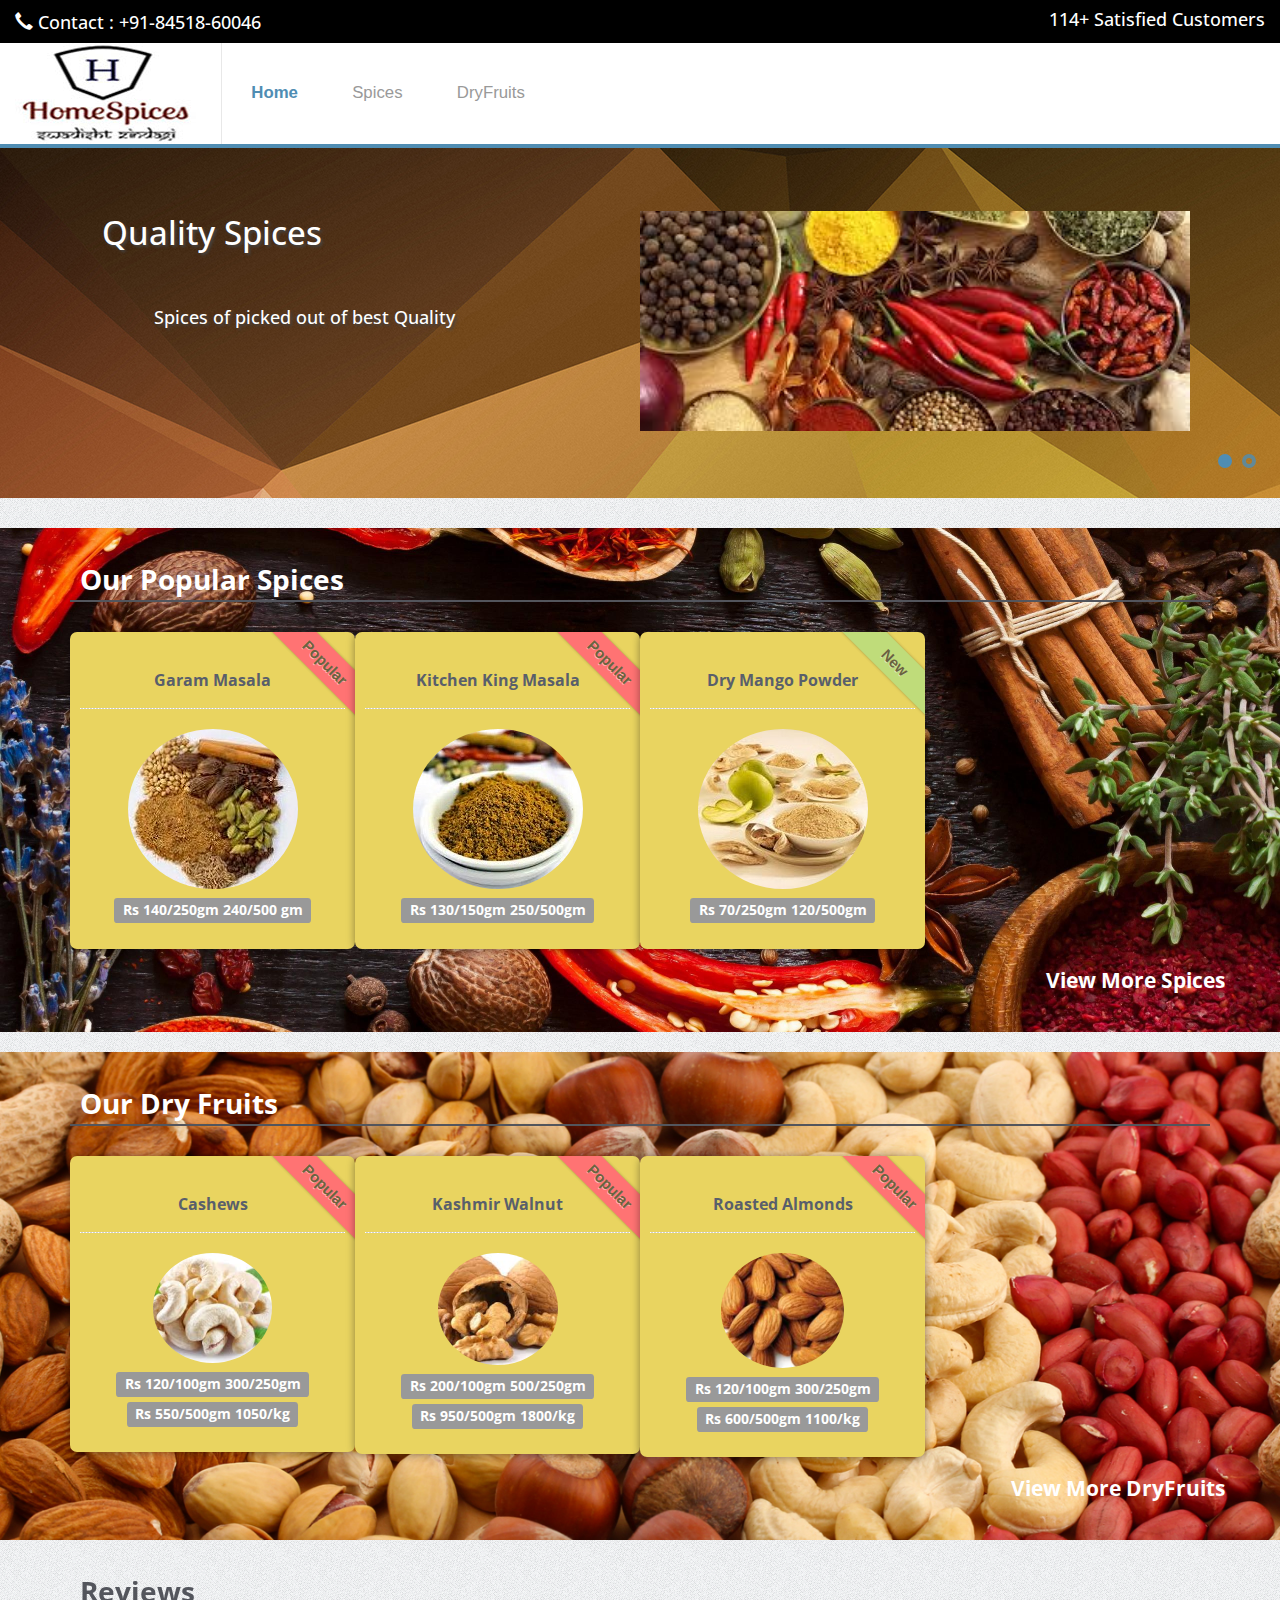
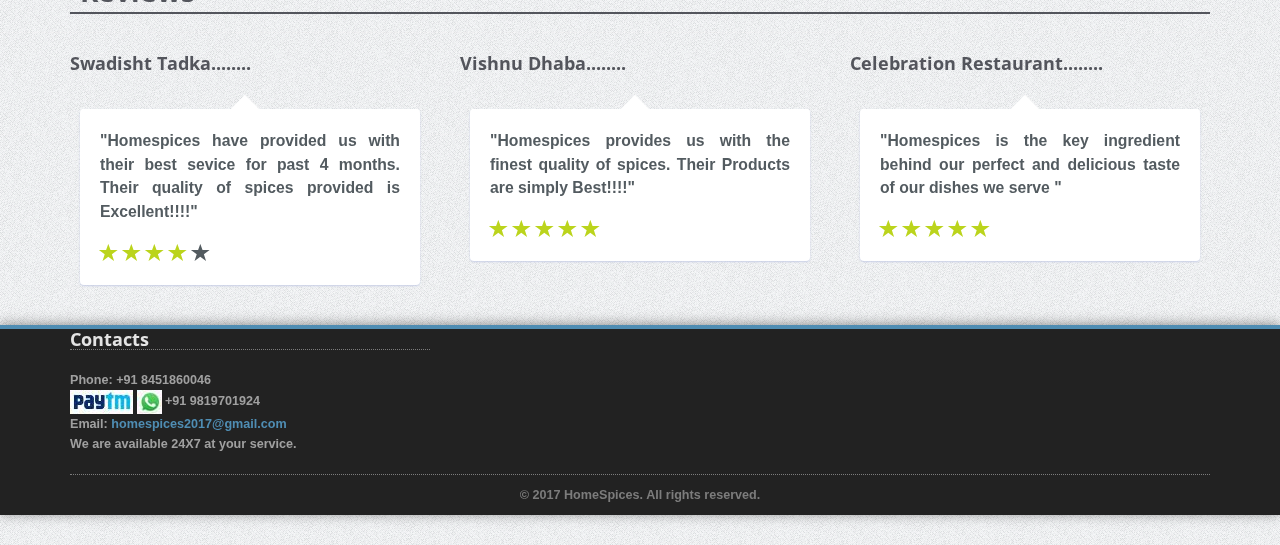
<file: index.html>
<!DOCTYPE html>
<!--[if lt IE 7]>      <html class="no-js lt-ie9 lt-ie8 lt-ie7"> <![endif]-->
<!--[if IE 7]>         <html class="no-js lt-ie9 lt-ie8"> <![endif]-->
<!--[if IE 8]>         <html class="no-js lt-ie9"> <![endif]-->
<!--[if gt IE 8]><!--> <html class="no-js"> <!--<![endif]-->
    <head>
        <meta charset="utf-8">
        <meta http-equiv="X-UA-Compatible" content="IE=edge,chrome=1">
        <title>HomeSpices - Swadisht Zindagi</title>
        <meta name="description" content="">
        <meta name="viewport" content="width=device-width">

        <link rel="stylesheet" href="css/bootstrap.min.css">
        <link rel="stylesheet" href="css/icomoon-social.css">
        <link href='http://fonts.googleapis.com/css?family=Open+Sans:400,700,600,800' rel='stylesheet' type='text/css'>

        <link rel="stylesheet" href="css/leaflet.css" />
		<!--[if lte IE 8]>
		    <link rel="stylesheet" href="css/leaflet.ie.css" />
		<![endif]-->
		<link rel="stylesheet" href="css/main.css">

		<link rel="stylesheet" href="//netdna.bootstrapcdn.com/font-awesome/4.2.0/css/font-awesome.min.css">
        <script src="js/modernizr-2.6.2-respond-1.1.0.min.js"></script>
		
    </head>
	<style>
	.imgbackground {
		background-image: url("img/bgImg.jpg");
		background-repeat: no-repeat;
		-webkit-background-size: cover;
		-moz-background-size: cover;
		-o-background-size: cover;
		background-position: center;
		background-size: cover;
		min-width: 100%;
		min-height: 100%;
		height: auto !important;
	}
	.imgbackground2 {
		background-image: url("img/dryfruitBg.jpg");
		background-repeat: no-repeat;
		-webkit-background-size: cover;
		-moz-background-size: cover;
		-o-background-size: cover;
		background-position: center;
		background-size: cover;
		min-width: 100%;
		min-height: 100%;
		height: auto !important;
	}
	nopadding {
		margin-top:0px!important;
		margin-bottom:0px!important;
	}

	.img-circle {
		border-radius: 50%;
	}
	</style>
	
    <body>
        <!--[if lt IE 7]>
            <p class="chromeframe">You are using an <strong>outdated</strong> browser. Please <a href="http://browsehappy.com/">upgrade your 
browser</a> or <a href="http://www.google.com/chromeframe/?redirect=true">activate Google Chrome Frame</a> to improve your experience.</p>
        <![endif]-->
        

        <!-- Navigation & Logo-->
        <div class="mainmenu-wrapper">
	        <div class="container-fluid" style="background-color:black;">
	        	<div>
					<div id="extras" class="menuextras text-right" >
						<h4 style="color:white;margin-top:1px;" class="pull-left"><span class="glyphicon glyphicon-earphone"></span> Contact : 
+91-84518-60046</h4>	
						<h3 style="color:white; margin-top:10px;"><span class="Count">126</span>+ Satisfied Customers</h3>	
					</div>
		        </div>
			</div>
			<div class="container-fluid" >
		        <nav id="mainmenu" class="mainmenu">
					<ul>
						<li class="logo-wrapper"><a href="index.html"><img src="img/HomeSpicesLogo.jpg" alt="Multipurpose Twitter Bootstrap 
Template"></a></li>
						<li class="active">
							<a href="index.html">Home</a>
						</li>
						<li>
							<a href="spices.html">Spices</a>
						</li>
						<li>
							<a href="dryfruits.html">DryFruits</a>
						</li>
						
					</ul>
				</nav>
			</div>
		</div>

        <!-- Homepage Slider -->
        <div class="homepage-slider">	
        	<div id="sequence">
				<ul class="sequence-canvas">
					<!-- Slide 1 -->
					<li class="bg4">
						<!-- Slide Title -->
						<h2 class="title">Quality Spices</h2>
						<!-- Slide Text -->
						<h3 class="subtitle">Spices of picked out of best Quality</h3>
						<!-- Slide Image -->
						<img class="slide-img" src="img/img1.jpg" alt="Slide 1" />
					</li>
					<!-- End Slide 1 -->
					<!-- Slide 2 -->
					<li class="bg3">
						<!-- Slide Title -->
						<h2 class="title">Best Taste Ever</h2>
						<!-- Slide Text -->
						<h3 class="subtitle">Our selected mix and proportion of spices brings out thes best of your dishes!</h3>
						<!-- Slide Image -->
						<img class="slide-img" src="img/img2.jpg" alt="Slide 2" />
					</li>
					<!-- End Slide 2 -->
					
				</ul>
				<div class="sequence-pagination-wrapper">
					<ul class="sequence-pagination">
						<li>1</li>
						<li>2</li>
					</ul>
				</div>
			</div>
        </div>
       
		<!-- Pricing Table -->
	    <div class="section imgbackground">
	    	<div class="container">
	    		<h2 style="color:white;">Our Popular Spices</h2>
					<div class="row">
						<!-- Pricing Plans Wrapper -->
						<div class="pricing-wrapper col-md-12">
        				<!-- Pricing Plan -->
							<div class="pricing-plan pricing-plan-promote">
							<!-- Pricing Plan Ribbon -->
								<div class="ribbon-wrapper">
									<div class="price-ribbon ribbon-red">Popular</div>
								</div>
								<h2 class="pricing-plan-title">Garam Masala</h2>
								<img class="img-circle" src="img/spices/garamMasala.jpg" alt="Service 3">
								<h4><span class="label label-default">Rs 140/250gm 240/500 gm</span></h4>
								
							</div>
							<!-- End Pricing Plan -->
							<div class="pricing-plan pricing-plan-promote">
								<div class="ribbon-wrapper">
									<div class="price-ribbon ribbon-red">Popular</div>
								</div>
								<h2 class="pricing-plan-title">Kitchen King Masala</h2>
								<img class="img-circle" src="img/spices/kitchenKing.jpg" alt="Service 3">
								<h4><span class="label label-default">Rs 130/150gm 250/500gm</span></h4>
								
							</div>
						
							<div class="pricing-plan pricing-plan-promote">
								<div class="ribbon-wrapper">
									<div class="price-ribbon ribbon-green">New</div>
								</div>
								<h2 class="pricing-plan-title">Dry Mango Powder</h2>
								<img class="img-circle" src="img/spices/dryMango.jpg" alt="Service 3">
								<h4><span class="label label-default">Rs 70/250gm 120/500gm</span></h4>
								
							</div>
						</div>
						<div class="pull-right"><h3><a href="spices.html"style="color:white;">View More Spices</a></h3></div>
	        		<!-- End Pricing Plans Wrapper -->
	        	</div>
			</div>
		</div>
		<br/>
		<div class="section imgbackground2">
	    	<div class="container">
	    		<h2 style="color:white;">Our Dry Fruits</h2>	
				<div class="row">
	        		<!-- Pricing Plans Wrapper -->
					<div class="pricing-wrapper col-md-12">
        				<!-- Pricing Plan -->
						<div class="pricing-plan pricing-plan-promote">
							<!-- Pricing Plan Ribbon -->
							<div class="ribbon-wrapper">
								<div class="price-ribbon ribbon-red">Popular</div>
							</div>
							<h2 class="pricing-plan-title">Cashews</h2>
							<img class="img-circle" src="img/spices/cashewsnut.png" alt="cashew">
							<h4><span class="label label-default">Rs 120/100gm 300/250gm</span></h4>
							<h4><span class="label label-default">Rs 550/500gm 1050/kg</span></h4>
						</div>
						<!-- End Pricing Plan -->
					    <div class="pricing-plan pricing-plan-promote">
							<div class="ribbon-wrapper">
								<div class="price-ribbon ribbon-red">Popular</div>
							</div>
							<h2 class="pricing-plan-title">Kashmir Walnut</h2>
							<img class="img-circle" src="img/spices/walnuts.png" alt="Service 3">
							<h4><span class="label label-default">Rs 200/100gm 500/250gm</span></h4>
							<h4><span class="label label-default">Rs 950/500gm 1800/kg</span></h4>
						</div>
					    <div class="pricing-plan pricing-plan-promote">
							<div class="ribbon-wrapper">
								<div class="price-ribbon ribbon-red">Popular</div>
							</div>
							<h2 class="pricing-plan-title">Roasted Almonds</h2>
							<img class="img-circle" src="img/spices/almonds.png" alt="Service 3">
							<h4><span class="label label-default">Rs 120/100gm 300/250gm</span></h4>
							<h4><span class="label label-default">Rs 600/500gm 1100/kg</span></h4>
						</div>
					 </div>
					 <div class="pull-right"><h3><a href="dryfruits.html" style="color:white;">View More DryFruits</a></h3></div>
					 
	        		<!-- End Pricing Plans Wrapper -->
	        	</div>
	    	</div>
	    </div>
		
	    <!-- End Pricing Table -->
		</div>
		<!-- Testimonials -->
	    <div class="section">
			<div class="container">
				<h2>Reviews</h2>
				<div class="row">
					<!-- Testimonial -->
					<div class="testimonial col-md-4 col-sm-6">
						<!-- Author  -->
						<div class="">
							<h4><strong>Swadisht Tadka........<strong></h4>
						</div>
						<div class="testimonial-bubble">
							<blockquote>
								<!-- Quote -->
								<p class="quote">
		                            "Homespices have provided us with their best sevice for past 4 months. Their quality of spices provided is Excellent!!!!"
                        		</p>
                        		<!-- Rating Info -->
                        		<div >
									<span class="glyphicon glyphicon-star" style="color:#BBD41C"></span>
									<span class="glyphicon glyphicon-star" style="color:#BBD41C"></span>
									<span class="glyphicon glyphicon-star" style="color:#BBD41C"></span>
									<span class="glyphicon glyphicon-star" style="color:#BBD41C"></span>
									<span class="glyphicon glyphicon-star"></span>
								</div>
                        	</blockquote>
                        	<div class="sprite arrow-speech-bubble"></div>
                        </div>
                    </div>
                    <!-- End Testimonial -->
                    <div class="testimonial col-md-4 col-sm-6">
						<!-- Author  -->
						<div class="">
							<h4><strong>Vishnu Dhaba........</strong></h4>
						</div>
						<div class="testimonial-bubble">
							<blockquote>
								<!-- Quote -->
								<p class="quote">
		                           "Homespices provides us with the finest quality of spices. Their Products are simply Best!!!!"
                        		</p>
                        		<!-- Rating Info -->
                        		<div >
									<span class="glyphicon glyphicon-star" style="color:#BBD41C"></span>
									<span class="glyphicon glyphicon-star" style="color:#BBD41C"></span>
									<span class="glyphicon glyphicon-star" style="color:#BBD41C"></span>
									<span class="glyphicon glyphicon-star" style="color:#BBD41C"></span>
									<span class="glyphicon glyphicon-star" style="color:#BBD41C"></span>
								</div>
                        	</blockquote>
                        	<div class="sprite arrow-speech-bubble"></div>
                        </div>
                    </div>
					<!-- End Testimonial -->
					<div class="testimonial col-md-4 col-sm-6">
						<!-- Author  -->
						<div class="">
							<h4><strong>Celebration Restaurant........</strong></h4>
						</div>
						<div class="testimonial-bubble">
							<blockquote>
								<!-- Quote -->
								<p class="quote">
		                           "Homespices is the key ingredient behind our perfect and delicious taste of our dishes we serve "
                        		</p>
                        		<!-- Rating Info -->
                        		<div >
									<span class="glyphicon glyphicon-star" style="color:#BBD41C"></span>
									<span class="glyphicon glyphicon-star" style="color:#BBD41C"></span>
									<span class="glyphicon glyphicon-star" style="color:#BBD41C"></span>
									<span class="glyphicon glyphicon-star" style="color:#BBD41C"></span>
									<span class="glyphicon glyphicon-star" style="color:#BBD41C"></span>
								</div>
                        	</blockquote>
                        	<div class="sprite arrow-speech-bubble"></div>
                        </div>
                    </div>
					<!-- End Testimonial -->
			</div>
	    </div>
	    <!-- End Testimonials -->

		<!-- Our Clients 
	    <div class="section">
	    	<div class="container">
	    		<h2>Our Clients</h2>
				<div class="clients-logo-wrapper text-center row">
					<div class="col-lg-1 col-md-1 col-sm-3 col-xs-6"><a href="#"><img src="img/logos/canon.png" alt="Client Name"></a></div>
					<div class="col-lg-1 col-md-1 col-sm-3 col-xs-6"><a href="#"><img src="img/logos/cisco.png" alt="Client Name"></a></div>
					<div class="col-lg-1 col-md-1 col-sm-3 col-xs-6"><a href="#"><img src="img/logos/dell.png" alt="Client Name"></a></div>
					<div class="col-lg-1 col-md-1 col-sm-3 col-xs-6"><a href="#"><img src="img/logos/ea.png" alt="Client Name"></a></div>
					<div class="col-lg-1 col-md-1 col-sm-3 col-xs-6"><a href="#"><img src="img/logos/ebay.png" alt="Client Name"></a></div>
					<div class="col-lg-1 col-md-1 col-sm-3 col-xs-6"><a href="#"><img src="img/logos/facebook.png" alt="Client Name"></a></div>
					<div class="col-lg-1 col-md-1 col-sm-3 col-xs-6"><a href="#"><img src="img/logos/google.png" alt="Client Name"></a></div>
					<div class="col-lg-1 col-md-1 col-sm-3 col-xs-6"><a href="#"><img src="img/logos/hp.png" alt="Client Name"></a></div>
					<div class="col-lg-1 col-md-1 col-sm-3 col-xs-6"><a href="#"><img src="img/logos/microsoft.png" alt="Client Name"></a></div>
					<div class="col-lg-1 col-md-1 col-sm-3 col-xs-6"><a href="#"><img src="img/logos/mysql.png" alt="Client Name"></a></div>
					<div class="col-lg-1 col-md-1 col-sm-3 col-xs-6"><a href="#"><img src="img/logos/sony.png" alt="Client Name"></a></div>
					<div class="col-lg-1 col-md-1 col-sm-3 col-xs-6"><a href="#"><img src="img/logos/yahoo.png" alt="Client Name"></a></div>
				</div>
			</div>
	    </div>
	     End Our Clients -->

	    <!-- Footer -->
	   	    <div class="footer">
	    	<div class="container">
		    	<div class="row">
		    		<div class="col-footer col-md-4 col-xs-6">
		    			<h3>Contacts</h3>
		    			<p class="contact-us-details">
	        				<b>Phone:</b> +91 8451860046</br>
	        				<b><img src="img/paytm.jpg" alt="Multipurpose Twitter Bootstrap Template">
							<img src="img/whatsapp.jpg" alt="Multipurpose Twitter Bootstrap Template"> +91 9819701924</br>
	        				<b>Email:</b> <a href="mailto:homespices2017@gmail.com">homespices2017@gmail.com</a><br/>
							<b>We are available 24X7 at your service.</b><br/>
	        			</p>
		    		</div>
		    	</div>
		    	<div class="row">
		    		<div class="col-md-12">
		    			<div class="footer-copyright">&copy; 2017 HomeSpices. All rights reserved.</div>
		    		</div>
		    	</div>
		    </div>
	    </div>

        <!-- Javascripts -->
        <script src="http://ajax.googleapis.com/ajax/libs/jquery/1.9.1/jquery.min.js"></script>
        <script>window.jQuery || document.write('<script src="js/jquery-1.9.1.min.js"><\/script>')</script>
        <script src="js/bootstrap.min.js"></script>
        <script src="http://cdn.leafletjs.com/leaflet-0.5.1/leaflet.js"></script>
        <script src="js/jquery.fitvids.js"></script>
        <script src="js/jquery.sequence-min.js"></script>
        <script src="js/jquery.bxslider.js"></script>
        <script src="js/main-menu.js"></script>
        <script src="js/template.js"></script>
		<script>
			$('.Count').each(function () {
			var $this = $(this);
			jQuery({ Counter: 0 }).animate({ Counter: $this.text() }, {
			duration: 1000,
			easing: 'swing',
			step: function () {
				$this.text(Math.ceil(this.Counter));
				}
				});
			});
		</script>
    </body>
</html>
</file>
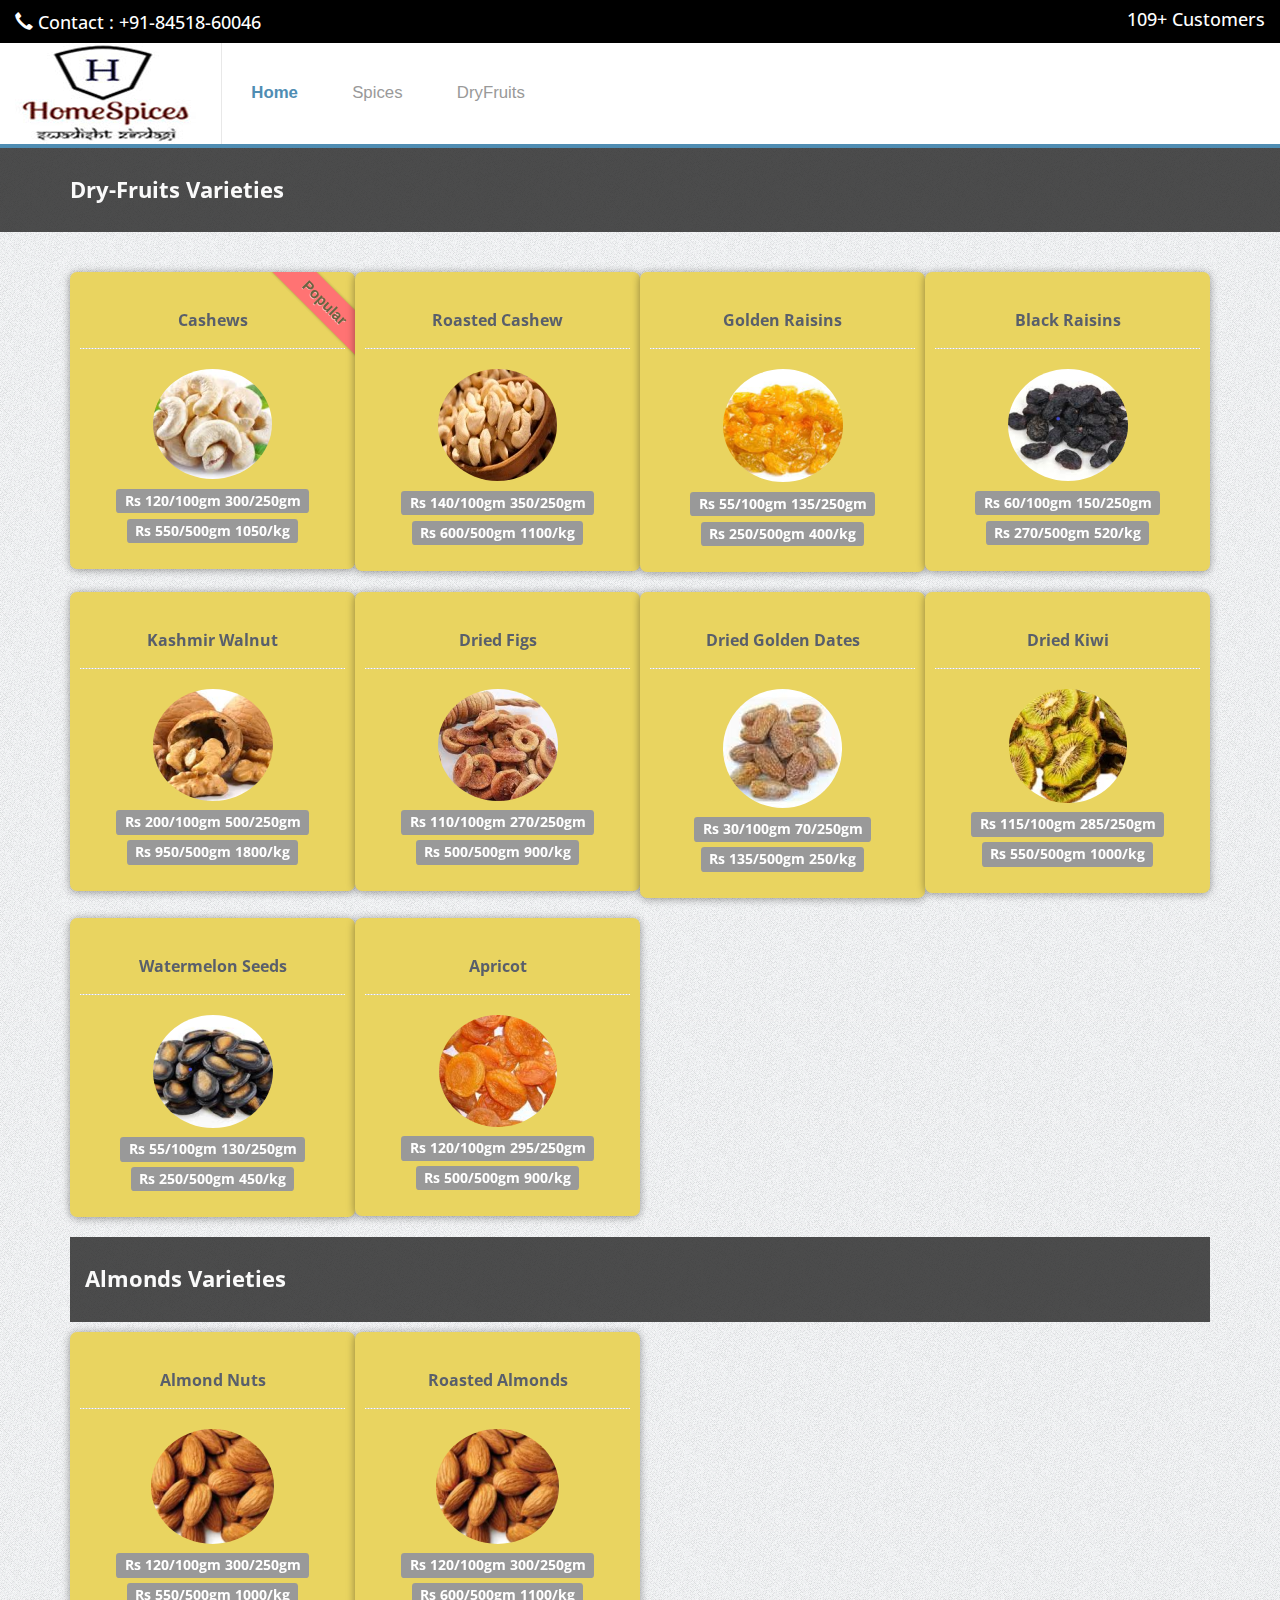
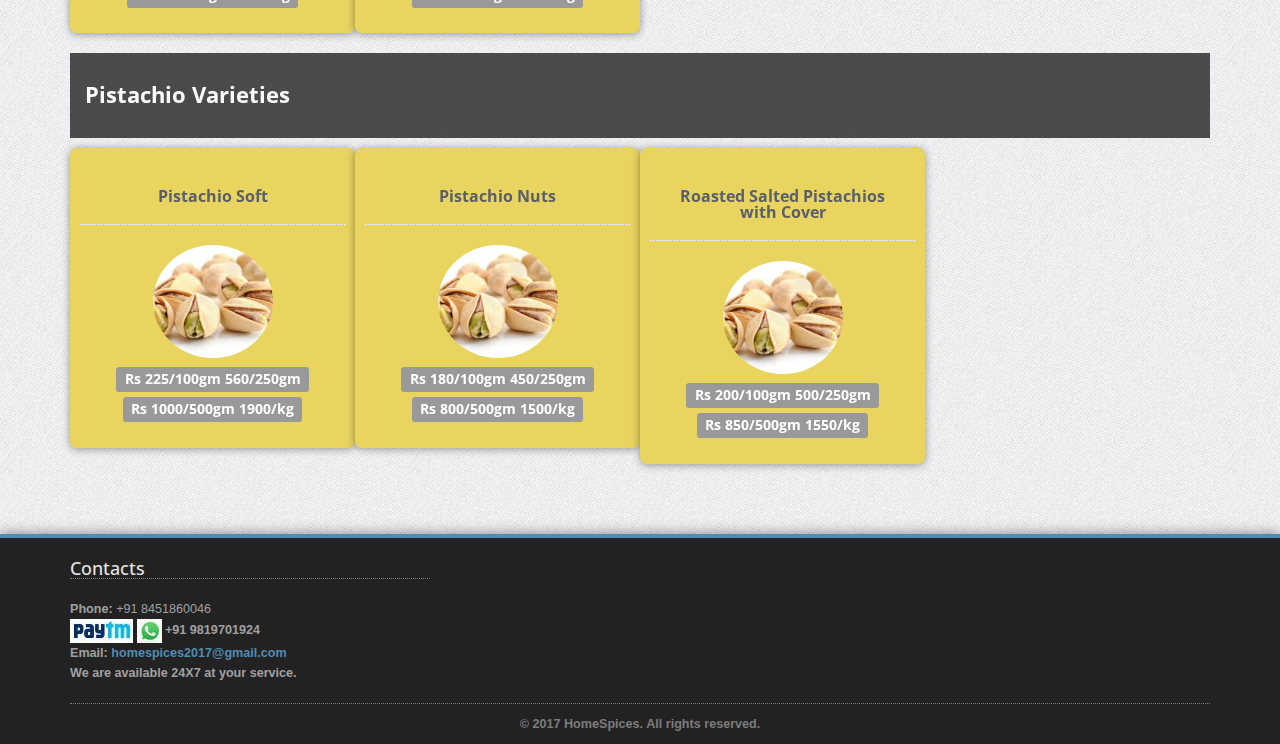
<file: dryfruits.html>
<!DOCTYPE html>
<!--[if lt IE 7]>      <html class="no-js lt-ie9 lt-ie8 lt-ie7"> <![endif]-->
<!--[if IE 7]>         <html class="no-js lt-ie9 lt-ie8"> <![endif]-->
<!--[if IE 8]>         <html class="no-js lt-ie9"> <![endif]-->
<!--[if gt IE 8]><!--> <html class="no-js"> <!--<![endif]-->
    <head>
        <meta charset="utf-8">
        <meta http-equiv="X-UA-Compatible" content="IE=edge,chrome=1">
        <title>HomeSpices - our spices</title>
        <meta name="description" content="">
        <meta name="viewport" content="width=device-width">

        <link rel="stylesheet" href="css/bootstrap.min.css">
        <link rel="stylesheet" href="css/icomoon-social.css">
        <link href='http://fonts.googleapis.com/css?family=Open+Sans:400,700,600,800' rel='stylesheet' type='text/css'>

        <link rel="stylesheet" href="css/leaflet.css" />
		<!--[if lte IE 8]>
		    <link rel="stylesheet" href="css/leaflet.ie.css" />
		<![endif]-->
		<link rel="stylesheet" href="css/main.css">

        <script src="js/modernizr-2.6.2-respond-1.1.0.min.js"></script>
    </head>
<style>
	.imgbackground2 {
		background-image: url("img/dryfruitsbg2.jpg");
		background-repeat: no-repeat;
		-webkit-background-size: cover;
		-moz-background-size: cover;
		-o-background-size: cover;
		background-position: center;
		background-size: cover;
		min-width: 100%;
		min-height: 100%;
		height: auto !important;
	}
	nopadding {
		margin-top:0px!important;
		margin-bottom:0px!important;
	}

	.img-circle {
		border-radius: 50%;
	}
	</style>

    <body>
        <!--[if lt IE 7]>
            <p class="chromeframe">You are using an <strong>outdated</strong> browser. Please <a href="http://browsehappy.com/">upgrade your browser</a> or <a href="http://www.google.com/chromeframe/?redirect=true">activate Google Chrome Frame</a> to improve your experience.</p>
        <![endif]-->
        

        <!-- Navigation & Logo-->
        <div class="mainmenu-wrapper">
	        <div class="container-fluid" style="background-color:black;">
	        	<div>
					<div id="extras" class="menuextras text-right" >
						<h4 style="color:white;margin-top:1px;" class="pull-left"><span class="glyphicon glyphicon-earphone"></span> Contact : +91-84518-60046</h4>	
						<h3 style="color:white; margin-top:10px;"><span class="Count">126</span>+ Customers</h3>	
					</div>
		        </div>
			</div>
			<div class="container-fluid" >
		        <nav id="mainmenu" class="mainmenu">
					<ul>
						<li class="logo-wrapper"><a href="index.html"><img src="img/HomeSpicesLogo.jpg" alt="Multipurpose Twitter Bootstrap Template"></a></li>
						<li class="active">
							<a href="index.html">Home</a>
						</li>
						<li>
							<a href="spices.html">Spices</a>
						</li>
						<li>
							<a href="dryfruits.html">DryFruits</a>
						</li>
						
					</ul>
				</nav>
			</div>
		</div>

        <!-- Page Title -->
		<div class="section section-breadcrumbs">
			<div class="container">
				<div class="row">
					<div class="col-md-12">
						<h1>Dry-Fruits Varieties</h1>
					</div>
				</div>
			</div>
		</div>
        
        <div class="section ">
	        <div class="container">
				<div class="row">
	        		<!-- Pricing Plans Wrapper -->

	       		<div class="pricing-wrapper col-md-12">
        				<!-- Pricing Plan -->
						<div class="pricing-plan pricing-plan-promote">
							<!-- Pricing Plan Ribbon -->
							<div class="ribbon-wrapper">
								<div class="price-ribbon ribbon-red">Popular</div>
							</div>
							<h2 class="pricing-plan-title">Cashews</h2>
							<img class="img-circle" src="img/spices/cashewsnut.png" alt="cashew">
							<h4><span class="label label-default">Rs 120/100gm 300/250gm</span></h4>
							<h4><span class="label label-default">Rs 550/500gm 1050/kg</span></h4>
						</div>
						<!-- End Pricing Plan -->
					    <div class="pricing-plan pricing-plan-promote">
							<h2 class="pricing-plan-title">Roasted Cashew</h2>
							<img class="img-circle"src="img/spices/cashews.jpg" alt="Service 3">
							<h4><span class="label label-default">Rs 140/100gm 350/250gm</span></h4>
							<h4><span class="label label-default">Rs 600/500gm 1100/kg</span></h4>
						</div>
					    <div class="pricing-plan pricing-plan-promote">
							<h2 class="pricing-plan-title">Golden Raisins</h2>
							<img class="img-circle" src="img/spices/goldenRaisin.png" alt="Service 3">
							<h4><span class="label label-default">Rs 55/100gm 135/250gm</span></h4>
							<h4><span class="label label-default">Rs 250/500gm 400/kg</span></h4>
						</div>
					    <div class="pricing-plan pricing-plan-promote">
							<h2 class="pricing-plan-title">Black Raisins</h2>
							<img class="img-circle"src="img/spices/blackRaisin.png" alt="Service 3">
							<h4><span class="label label-default">Rs 60/100gm 150/250gm</span></h4>
							<h4><span class="label label-default">Rs 270/500gm 520/kg</span></h4>
						</div>
	        		</div>
	        		<!-- End Pricing Plans Wrapper -->
	        	</div>
				
				<div class="row">
	        		<!-- Pricing Plans Wrapper -->
	        		<div class="pricing-wrapper col-md-12">
        				<!-- Pricing Plan -->
						<div class="pricing-plan pricing-plan-promote">
							<h2 class="pricing-plan-title">Kashmir Walnut</h2>
							<img class="img-circle" src="img/spices/walnuts.png" alt="Service 3">
							<h4><span class="label label-default">Rs 200/100gm 500/250gm</span></h4>
							<h4><span class="label label-default">Rs 950/500gm 1800/kg</span></h4>
						</div>
					    <div class="pricing-plan pricing-plan-promote">
							<h2 class="pricing-plan-title">Dried Figs</h2>
							<img class="img-circle" src="img/spices/figs.png" alt="Service 3">
							<h4><span class="label label-default">Rs 110/100gm 270/250gm</span></h4>
							<h4><span class="label label-default">Rs 500/500gm 900/kg</span></h4>
						</div>
						<div class="pricing-plan pricing-plan-promote">
							<h2 class="pricing-plan-title">Dried Golden Dates</h2>
							<img class="img-circle" src="img/spices/drydates.png" alt="Service 3">
							<h4><span class="label label-default">Rs 30/100gm 70/250gm</span></h4>
							<h4><span class="label label-default">Rs 135/500gm 250/kg</span></h4>
						</div>
					    <div class="pricing-plan pricing-plan-promote">
							<h2 class="pricing-plan-title">Dried Kiwi</h2>
							<img class="img-circle" src="img/spices/kiwi.png" alt="Service 3">
							<h4><span class="label label-default">Rs 115/100gm 285/250gm</span></h4>
							<h4><span class="label label-default">Rs 550/500gm 1000/kg</span></h4>
						</div>
	        		</div>
	        		<!-- End Pricing Plans Wrapper -->
	        	</div>
				
				<div class="row">
	        		<!-- Pricing Plans Wrapper -->
	        		<div class="pricing-wrapper col-md-12">
        				<!-- Pricing Plan -->
						<div class="pricing-plan pricing-plan-promote">
							<h2 class="pricing-plan-title">Watermelon Seeds</h2>
							<img class="img-circle" src="img/spices/melonseeds.png" alt="Service 3">
							<h4><span class="label label-default">Rs 55/100gm 130/250gm</span></h4>
							<h4><span class="label label-default">Rs 250/500gm 450/kg</span></h4>
						</div>
					    <div class="pricing-plan pricing-plan-promote">
							<h2 class="pricing-plan-title">Apricot</h2>
							<img class="img-circle" src="img/spices/apricot.png" alt="Service 3">
							<h4><span class="label label-default">Rs 120/100gm 295/250gm</span></h4>
							<h4><span class="label label-default">Rs 500/500gm 900/kg</span></h4>
						</div>
						
	        		</div>
	        		<!-- End Pricing Plans Wrapper -->
	        	</div>
				
				<div class="section section-breadcrumbs">
				<div class="container">
					<div class="row">
						<div class="col-md-12">
						<h1>Almonds Varieties</h1>
						</div>
					</div>
				</div>
				</div>
        
				<div class="row">
	        		<!-- Pricing Plans Wrapper -->
	        		<div class="pricing-wrapper col-md-12">
        				<!-- Pricing Plan -->
						<div class="pricing-plan pricing-plan-promote">
							<h2 class="pricing-plan-title">Almond Nuts</h2>
							<img class="img-circle" src="img/spices/almonds.png" alt="Service 3">
							<h4><span class="label label-default">Rs 120/100gm 300/250gm</span></h4>
							<h4><span class="label label-default">Rs 550/500gm 1000/kg</span></h4>
						</div>
						<!-- End Pricing Plan -->
					    <div class="pricing-plan pricing-plan-promote">
							<h2 class="pricing-plan-title">Roasted Almonds</h2>
							<img class="img-circle" src="img/spices/almonds.png" alt="Service 3">
							<h4><span class="label label-default">Rs 120/100gm 300/250gm</span></h4>
							<h4><span class="label label-default">Rs 600/500gm 1100/kg</span></h4>
						</div>
					    
	        		</div>
	        		<!-- End Pricing Plans Wrapper -->
	        	</div>
				<div class="section section-breadcrumbs">
				<div class="container">
					<div class="row">
						<div class="col-md-12">
						<h1>Pistachio Varieties</h1>
						</div>
					</div>
				</div>
				</div>
        
				<div class="row">
	        		<!-- Pricing Plans Wrapper -->
	        		<div class="pricing-wrapper col-md-12">
        				<!-- Pricing Plan -->
						<div class="pricing-plan pricing-plan-promote">
							<h2 class="pricing-plan-title">Pistachio Soft</h2>
							<img class="img-circle" src="img/spices/Pista.png" alt="Service 3">
							<h4><span class="label label-default">Rs 225/100gm 560/250gm</span></h4>
							<h4><span class="label label-default">Rs 1000/500gm 1900/kg</span></h4>
						</div>
						<div class="pricing-plan pricing-plan-promote">
							<h2 class="pricing-plan-title">Pistachio Nuts</h2>
							<img class="img-circle" src="img/spices/Pista.png" alt="Service 3">
							<h4><span class="label label-default">Rs 180/100gm 450/250gm</span></h4>
							<h4><span class="label label-default">Rs 800/500gm 1500/kg</span></h4>
						</div>
						<!-- End Pricing Plan -->
					    <div class="pricing-plan pricing-plan-promote">
							<h2 class="pricing-plan-title">Roasted Salted Pistachios with Cover</h2>
							<img class="img-circle" src="img/spices/Pista.png" alt="Service 3">
							<h4><span class="label label-default">Rs 200/100gm 500/250gm</span></h4>
							<h4><span class="label label-default">Rs 850/500gm 1550/kg</span></h4>
						</div>
					    
	        		</div>
	        		<!-- End Pricing Plans Wrapper -->
	        	</div>

				
	    	</div>
	    </div>
	    <!-- End Pricing Table -->

	    <!-- Footer -->
	    <div class="footer">
	    	<div class="container">
		    	<div class="row">
		    		
		    		<div class="col-footer col-md-4 col-xs-6">
		    			<h3>Contacts</h3>
		    			<p class="contact-us-details">
	        				<b>Phone:</b> +91 8451860046</br>
	        				<b><img src="img/paytm.JPG" alt="Multipurpose Twitter Bootstrap Template">
							<img src="img/whatsapp.JPG" alt="Multipurpose Twitter Bootstrap Template"> +91 9819701924</br>
	        				<b>Email:</b> <a href="mailto:homespices2017@gmail.com">homespices2017@gmail.com</a><br/>
							<b>We are available 24X7 at your service.</b><br/>
	        			</p>
		    		</div>
		    		
		    	</div>
		    	<div class="row">
		    		<div class="col-md-12">
		    			<div class="footer-copyright">&copy; 2017 HomeSpices. All rights reserved.</div>
		    		</div>
		    	</div>
		    </div>
	    </div>

        <!-- Javascripts -->
        <script src="http://ajax.googleapis.com/ajax/libs/jquery/1.9.1/jquery.min.js"></script>
        <script>window.jQuery || document.write('<script src="js/jquery-1.9.1.min.js"><\/script>')</script>
        <script src="js/bootstrap.min.js"></script>
        <script src="http://cdn.leafletjs.com/leaflet-0.5.1/leaflet.js"></script>
        <script src="js/jquery.fitvids.js"></script>
        <script src="js/jquery.sequence-min.js"></script>
        <script src="js/jquery.bxslider.js"></script>
        <script src="js/main-menu.js"></script>
        <script src="js/template.js"></script>
		<script>
			$('.Count').each(function () {
			var $this = $(this);
			jQuery({ Counter: 0 }).animate({ Counter: $this.text() }, {
			duration: 1000,
			easing: 'swing',
			step: function () {
				$this.text(Math.ceil(this.Counter));
				}
				});
			});
		</script>
    </body>
</html>
</file>
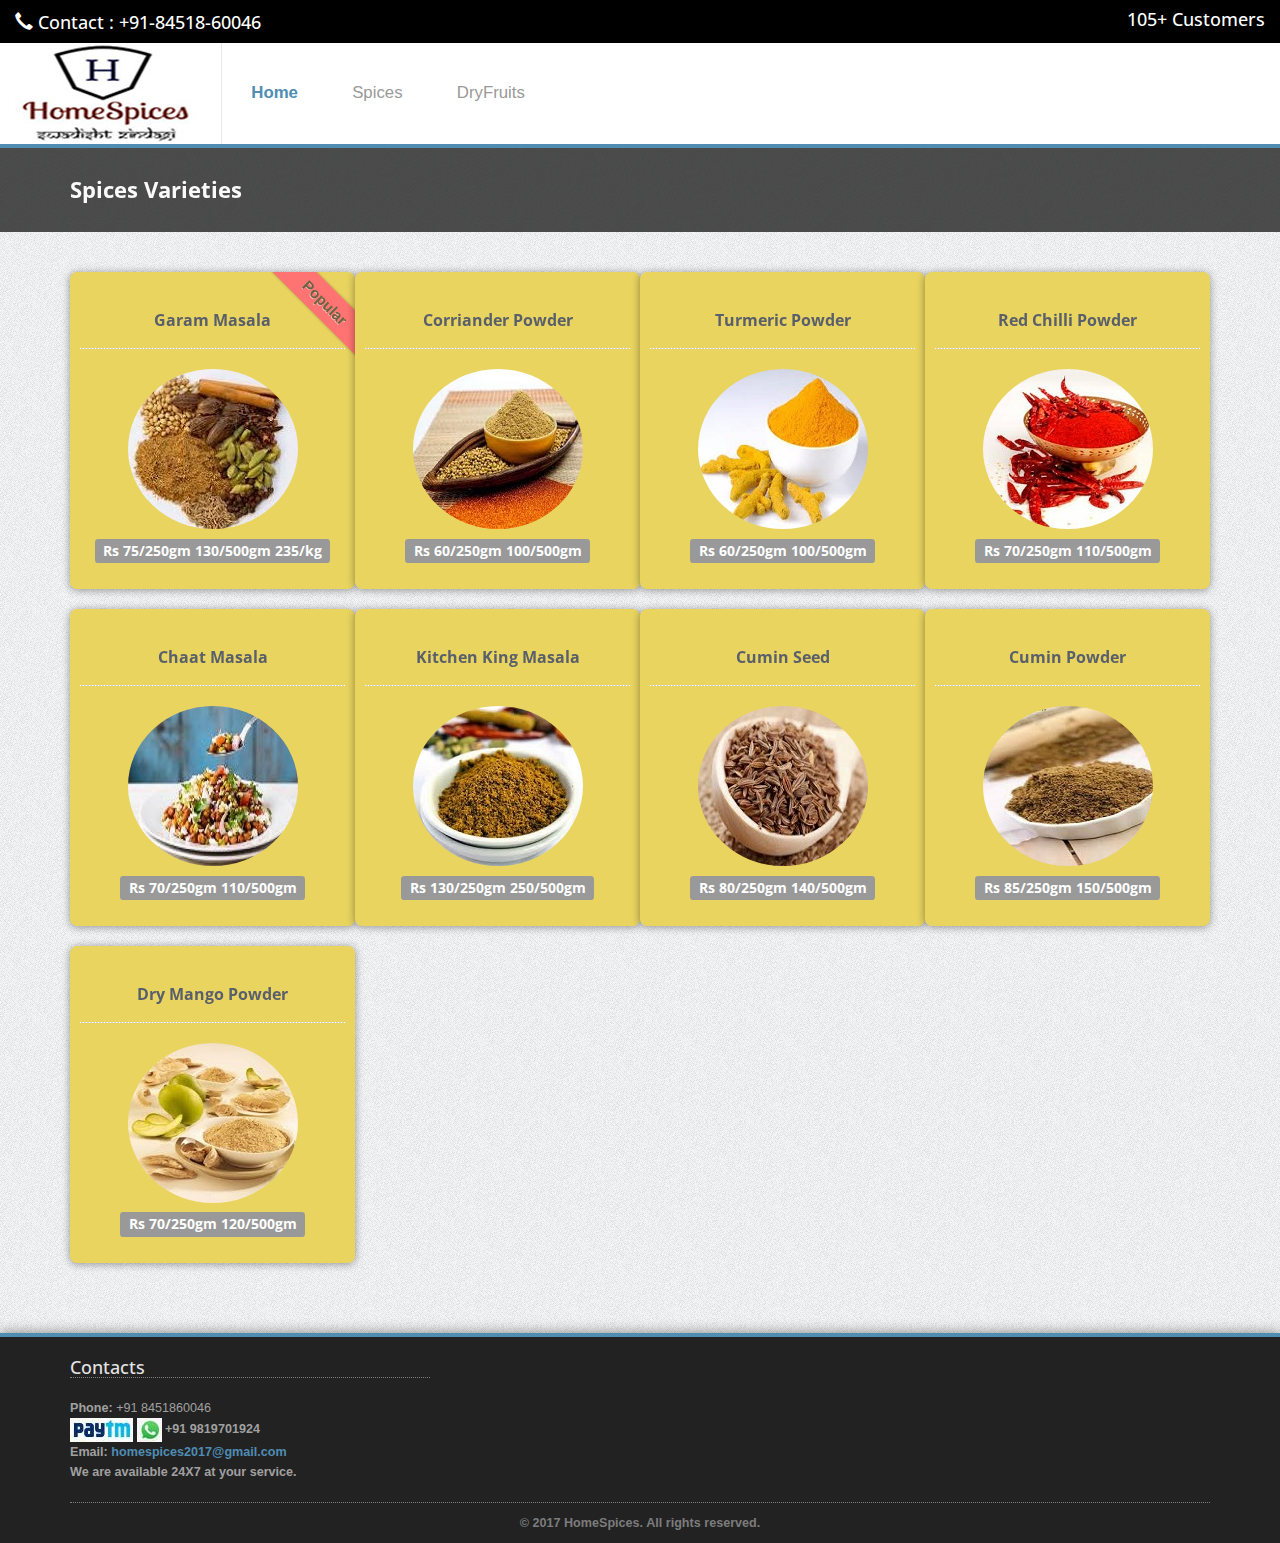
<file: spices.html>
<!DOCTYPE html>
<!--[if lt IE 7]>      <html class="no-js lt-ie9 lt-ie8 lt-ie7"> <![endif]-->
<!--[if IE 7]>         <html class="no-js lt-ie9 lt-ie8"> <![endif]-->
<!--[if IE 8]>         <html class="no-js lt-ie9"> <![endif]-->
<!--[if gt IE 8]><!--> <html class="no-js"> <!--<![endif]-->
    <head>
        <meta charset="utf-8">
        <meta http-equiv="X-UA-Compatible" content="IE=edge,chrome=1">
        <title>HomeSpices - our spices</title>
        <meta name="description" content="">
        <meta name="viewport" content="width=device-width">

        <link rel="stylesheet" href="css/bootstrap.min.css">
        <link rel="stylesheet" href="css/icomoon-social.css">
        <link href='http://fonts.googleapis.com/css?family=Open+Sans:400,700,600,800' rel='stylesheet' type='text/css'>

        <link rel="stylesheet" href="css/leaflet.css" />
		<!--[if lte IE 8]>
		    <link rel="stylesheet" href="css/leaflet.ie.css" />
		<![endif]-->
		<link rel="stylesheet" href="css/main.css">

        <script src="js/modernizr-2.6.2-respond-1.1.0.min.js"></script>
    </head>
<style>
	.imgbackground {
	background-image: url("img/imgBG.jpg");
	background-repeat: no-repeat;
	-webkit-background-size: cover;
	-moz-background-size: cover;
	-o-background-size: cover;
	background-position: center;
	background-size: cover;
	min-width: 100%;
	min-height: 100%;
	height: auto !important;
}
nopadding {
margin-top:0px!important;
margin-bottom:0px!important;
}

.img-circle {
    border-radius: 50%;
}
	</style>

    <body>
        <!--[if lt IE 7]>
            <p class="chromeframe">You are using an <strong>outdated</strong> browser. Please <a href="http://browsehappy.com/">upgrade your browser</a> or <a href="http://www.google.com/chromeframe/?redirect=true">activate Google Chrome Frame</a> to improve your experience.</p>
        <![endif]-->
        

        <!-- Navigation & Logo-->
        <div class="mainmenu-wrapper">
	        <div class="container-fluid" style="background-color:black;">
	        	<div>
					<div id="extras" class="menuextras text-right" >
						<h4 style="color:white;margin-top:1px;" class="pull-left"><span class="glyphicon glyphicon-earphone"></span> Contact : +91-84518-60046</h4>	
						<h3 style="color:white; margin-top:10px;"><span class="Count">126</span>+ Customers</h3>	
					</div>
		        </div>
			</div>
			<div class="container-fluid" >
		        <nav id="mainmenu" class="mainmenu">
					<ul>
						<li class="logo-wrapper"><a href="index.html"><img src="img/HomeSpicesLogo.jpg" alt="Multipurpose Twitter Bootstrap Template"></a></li>
						<li class="active">
							<a href="index.html">Home</a>
						</li>
						<li>
							<a href="spices.html">Spices</a>
						</li>
						<li>
							<a href="dryfruits.html">DryFruits</a>
						</li>
						
					</ul>
				</nav>
			</div>
		</div>

        <!-- Page Title -->
		<div class="section section-breadcrumbs">
			<div class="container">
				<div class="row">
					<div class="col-md-12">
						<h1>Spices Varieties</h1>
					</div>
				</div>
			</div>
		</div>
        
        <div class="section ">
	        <div class="container">
				        	<div class="row">
	        		<!-- Pricing Plans Wrapper -->

	       		<div class="pricing-wrapper col-md-12">
        				<!-- Pricing Plan -->
						<div class="pricing-plan pricing-plan-promote">
							<!-- Pricing Plan Ribbon -->
							<div class="ribbon-wrapper">
								<div class="price-ribbon ribbon-red">Popular</div>
							</div>
							<h2 class="pricing-plan-title">Garam Masala</h2>
							<img class="img-circle" src="img/spices/garamMasala.jpg" alt="Service 3">
							<h4><span class="label label-default">Rs 75/250gm 130/500gm 235/kg</span></h4>
							
						</div>
						<!-- End Pricing Plan -->
					    <div class="pricing-plan pricing-plan-promote">
							<h2 class="pricing-plan-title">Corriander Powder</h2>
							<img class="img-circle"src="img/spices/coriander.jpg" alt="Service 3">
							<h4><span class="label label-default">Rs 60/250gm 100/500gm</span></h4>
							
						</div>
					    <div class="pricing-plan pricing-plan-promote">
							<h2 class="pricing-plan-title">Turmeric Powder</h2>
							<img class="img-circle" src="img/spices/turmeric.jpg" alt="Service 3">
							<h4><span class="label label-default">Rs 60/250gm 100/500gm</span></h4>
							
						</div>
					    <div class="pricing-plan pricing-plan-promote">
							<h2 class="pricing-plan-title">Red Chilli Powder</h2>
							<img class="img-circle"src="img/spices/redChilli.jpg" alt="Service 3">
							<h4><span class="label label-default">Rs 70/250gm 110/500gm</span></h4>
							
						</div>
	        		</div>
	        		<!-- End Pricing Plans Wrapper -->
	        	</div>
				<div class="row">
	        		<!-- Pricing Plans Wrapper -->
	        		<div class="pricing-wrapper col-md-12">
        				<!-- Pricing Plan -->
						<div class="pricing-plan pricing-plan-promote">
							<h2 class="pricing-plan-title">Chaat Masala</h2>
							<img class="img-circle" src="img/spices/chaatMasala.jpg" alt="Service 3">
							<h4><span class="label label-default">Rs 70/250gm 110/500gm</span></h4>
							
						</div>
						<!-- End Pricing Plan -->
					    <div class="pricing-plan pricing-plan-promote">
							<h2 class="pricing-plan-title">Kitchen King Masala</h2>
							<img class="img-circle" src="img/spices/kitchenKing.jpg" alt="Service 3">
							<h4><span class="label label-default">Rs 130/250gm 250/500gm</span></h4>
							
						</div>
					    <div class="pricing-plan pricing-plan-promote">
							<h2 class="pricing-plan-title">Cumin Seed</h2>
							<img class="img-circle" src="img/spices/cuminSeed.jpg" alt="Service 3">
							<h4><span class="label label-default">Rs 80/250gm 140/500gm</span></h4>
							
						</div>
					    <div class="pricing-plan pricing-plan-promote">
							<h2 class="pricing-plan-title">Cumin Powder</h2>
							<img class="img-circle" src="img/spices/cumin.jpg" alt="Service 3">
							<h4><span class="label label-default">Rs 85/250gm 150/500gm</span></h4>
							
						</div>
	        		</div>
	        		<!-- End Pricing Plans Wrapper -->
	        	</div>
				<div class="row">
	        		<!-- Pricing Plans Wrapper -->
	        		<div class="pricing-wrapper col-md-12">
        				<!-- Pricing Plan -->
						<div class="pricing-plan pricing-plan-promote">
							<h2 class="pricing-plan-title">Dry Mango Powder</h2>
							<img class="img-circle" src="img/spices/dryMango.jpg" alt="Service 3">
							<h4><span class="label label-default">Rs 70/250gm 120/500gm</span></h4>
							
						</div>
	        		</div>
	        		<!-- End Pricing Plans Wrapper -->
	        	</div>
	    	</div>
	    </div>
	    <!-- End Pricing Table -->

	    <!-- Footer -->
	    <div class="footer">
	    	<div class="container">
		    	<div class="row">
		    		<div class="col-footer col-md-4 col-xs-6">
		    			<h3>Contacts</h3>
		    			<p class="contact-us-details">
	        				<b>Phone:</b> +91 8451860046</br>
	        				<b><img src="img/paytm.JPG" alt="Multipurpose Twitter Bootstrap Template">
							<img src="img/whatsapp.JPG" alt="Multipurpose Twitter Bootstrap Template"> +91 9819701924</br>
	        				<b>Email:</b> <a href="mailto:homespices2017@gmail.com">homespices2017@gmail.com</a><br/>
							<b>We are available 24X7 at your service.</b><br/>
	        			</p>
		    		</div>
		    	</div>
		    	<div class="row">
		    		<div class="col-md-12">
		    			<div class="footer-copyright">&copy; 2017 HomeSpices. All rights reserved.</div>
		    		</div>
		    	</div>
		    </div>
	    </div>

        <!-- Javascripts -->
        <script src="http://ajax.googleapis.com/ajax/libs/jquery/1.9.1/jquery.min.js"></script>
        <script>window.jQuery || document.write('<script src="js/jquery-1.9.1.min.js"><\/script>')</script>
        <script src="js/bootstrap.min.js"></script>
        <script src="http://cdn.leafletjs.com/leaflet-0.5.1/leaflet.js"></script>
        <script src="js/jquery.fitvids.js"></script>
        <script src="js/jquery.sequence-min.js"></script>
        <script src="js/jquery.bxslider.js"></script>
        <script src="js/main-menu.js"></script>
        <script src="js/template.js"></script>
		<script>
			$('.Count').each(function () {
			var $this = $(this);
			jQuery({ Counter: 0 }).animate({ Counter: $this.text() }, {
			duration: 1000,
			easing: 'swing',
			step: function () {
				$this.text(Math.ceil(this.Counter));
				}
				});
			});
		</script>
    </body>
</html>
</file>
<file: css/icomoon-social.css>
.icon-google-plus,.icon-facebook,.icon-twitter,.icon-vimeo2,.icon-flickr,.icon-picassa,.icon-dribbble,.icon-github,.icon-wordpress,.icon-blogger,.icon-tumblr,.icon-soundcloud,.icon-linkedin,.icon-lastfm,.icon-stumbleupon,.icon-pinterest {
	display: inline-block;
	width: 16px;
	height: 16px;
	background-image: url(../img/icomoon-social.png);
	background-repeat: no-repeat;
}
.icon-google-plus {
	background-position: 0 0;
}
.icon-facebook {
	background-position: -32px 0;
}
.icon-twitter {
	background-position: -64px 0;
}
.icon-vimeo2 {
	background-position: -96px 0;
}
.icon-flickr {
	background-position: -128px 0;
}
.icon-picassa {
	background-position: -160px 0;
}
.icon-dribbble {
	background-position: -192px 0;
}
.icon-github {
	background-position: -224px 0;
}
.icon-wordpress {
	background-position: -256px 0;
}
.icon-blogger {
	background-position: -288px 0;
}
.icon-tumblr {
	background-position: -320px 0;
}
.icon-soundcloud {
	background-position: -352px 0;
}
.icon-linkedin {
	background-position: -384px 0;
}
.icon-lastfm {
	background-position: -416px 0;
}
.icon-stumbleupon {
	background-position: -448px 0;
}
.icon-pinterest {
	background-position: -480px 0;
}
</file>
<file: css/leaflet.css>
/* required styles */

.leaflet-map-pane,
.leaflet-tile,
.leaflet-marker-icon,
.leaflet-marker-shadow,
.leaflet-tile-pane,
.leaflet-overlay-pane,
.leaflet-shadow-pane,
.leaflet-marker-pane,
.leaflet-popup-pane,
.leaflet-overlay-pane svg,
.leaflet-zoom-box,
.leaflet-image-layer,
.leaflet-layer {
	position: absolute;
	left: 0;
	top: 0;
	}
.leaflet-container {
	overflow: hidden;
	-ms-touch-action: none;
	}
.leaflet-tile,
.leaflet-marker-icon,
.leaflet-marker-shadow {
	-webkit-user-select: none;
	   -moz-user-select: none;
	        user-select: none;
	}
.leaflet-marker-icon,
.leaflet-marker-shadow {
	display: block;
	}
/* map is broken in FF if you have max-width: 100% on tiles */
.leaflet-container img {
	max-width: none !important;
	}
/* stupid Android 2 doesn't understand "max-width: none" properly */
.leaflet-container img.leaflet-image-layer {
	max-width: 15000px !important;
	}
.leaflet-tile {
	filter: inherit;
	visibility: hidden;
	}
.leaflet-tile-loaded {
	visibility: inherit;
	}
.leaflet-zoom-box {
	width: 0;
	height: 0;
	}

.leaflet-tile-pane    { z-index: 2; }
.leaflet-objects-pane { z-index: 3; }
.leaflet-overlay-pane { z-index: 4; }
.leaflet-shadow-pane  { z-index: 5; }
.leaflet-marker-pane  { z-index: 6; }
.leaflet-popup-pane   { z-index: 7; }


/* control positioning */

.leaflet-control {
	position: relative;
	z-index: 7;
	pointer-events: auto;
	}
.leaflet-top,
.leaflet-bottom {
	position: absolute;
	z-index: 1000;
	pointer-events: none;
	}
.leaflet-top {
	top: 0;
	}
.leaflet-right {
	right: 0;
	}
.leaflet-bottom {
	bottom: 0;
	}
.leaflet-left {
	left: 0;
	}
.leaflet-control {
	float: left;
	clear: both;
	}
.leaflet-right .leaflet-control {
	float: right;
	}
.leaflet-top .leaflet-control {
	margin-top: 10px;
	}
.leaflet-bottom .leaflet-control {
	margin-bottom: 10px;
	}
.leaflet-left .leaflet-control {
	margin-left: 10px;
	}
.leaflet-right .leaflet-control {
	margin-right: 10px;
	}


/* zoom and fade animations */

.leaflet-fade-anim .leaflet-tile,
.leaflet-fade-anim .leaflet-popup {
	opacity: 0;
	-webkit-transition: opacity 0.2s linear;
	   -moz-transition: opacity 0.2s linear;
	     -o-transition: opacity 0.2s linear;
	        transition: opacity 0.2s linear;
	}
.leaflet-fade-anim .leaflet-tile-loaded,
.leaflet-fade-anim .leaflet-map-pane .leaflet-popup {
	opacity: 1;
	}

.leaflet-zoom-anim .leaflet-zoom-animated {
	-webkit-transition: -webkit-transform 0.25s cubic-bezier(0,0,0.25,1);
	   -moz-transition:    -moz-transform 0.25s cubic-bezier(0,0,0.25,1);
	     -o-transition:      -o-transform 0.25s cubic-bezier(0,0,0.25,1);
	        transition:         transform 0.25s cubic-bezier(0,0,0.25,1);
	}
.leaflet-zoom-anim .leaflet-tile,
.leaflet-pan-anim .leaflet-tile,
.leaflet-touching .leaflet-zoom-animated {
	-webkit-transition: none;
	   -moz-transition: none;
	     -o-transition: none;
	        transition: none;
	}

.leaflet-zoom-anim .leaflet-zoom-hide {
	visibility: hidden;
	}


/* cursors */

.leaflet-clickable {
	cursor: pointer;
	}
.leaflet-container {
	cursor: -webkit-grab;
	cursor:    -moz-grab;
	}
.leaflet-popup-pane,
.leaflet-control {
	cursor: auto;
	}
.leaflet-dragging,
.leaflet-dragging .leaflet-clickable,
.leaflet-dragging .leaflet-container {
	cursor: move;
	cursor: -webkit-grabbing;
	cursor:    -moz-grabbing;
	}


/* visual tweaks */

.leaflet-container {
	background: #ddd;
	outline: 0;
	}
.leaflet-container a {
	color: #0078A8;
	}
.leaflet-container a.leaflet-active {
	outline: 2px solid orange;
	}
.leaflet-zoom-box {
	border: 2px dotted #05f;
	background: white;
	opacity: 0.5;
	}


/* general typography */
.leaflet-container {
	font: 12px/1.5 "Helvetica Neue", Arial, Helvetica, sans-serif;
	}


/* general toolbar styles */

.leaflet-bar {
	box-shadow: 0 0 8px rgba(0,0,0,0.4);
	border: 1px solid #888;
	-webkit-border-radius: 5px;
	        border-radius: 5px;
	}
.leaflet-bar-part {
	background-color: rgba(255, 255, 255, 0.8);
	border-bottom: 1px solid #aaa;
	}
.leaflet-bar-part-top {
	-webkit-border-radius: 4px 4px 0 0;
	        border-radius: 4px 4px 0 0;
	}
.leaflet-bar-part-bottom {
	-webkit-border-radius: 0 0 4px 4px;
	        border-radius: 0 0 4px 4px;
	border-bottom: none;
	}

.leaflet-touch .leaflet-bar {
	-webkit-border-radius: 10px;
	        border-radius: 10px;
	}
.leaflet-touch .leaflet-bar-part {
	border-bottom: 4px solid rgba(0,0,0,0.3);
	}
.leaflet-touch .leaflet-bar-part-top {
	-webkit-border-radius: 7px 7px 0 0;
	        border-radius: 7px 7px 0 0;
	}
.leaflet-touch .leaflet-bar-part-bottom {
	-webkit-border-radius: 0 0 7px 7px;
	        border-radius: 0 0 7px 7px;
	border-bottom: none;
	}


/* zoom control */

.leaflet-container .leaflet-control-zoom {
	margin-left: 13px;
	margin-top: 12px;
	}
.leaflet-control-zoom a {
	width: 22px;
	height: 22px;
	text-align: center;
	text-decoration: none;
	color: black;
	}
.leaflet-control-zoom a,
.leaflet-control-layers-toggle {
	background-position: 50% 50%;
	background-repeat: no-repeat;
	display: block;
	}
.leaflet-control-zoom a:hover {
	background-color: #fff;
	color: #777;
	}
.leaflet-control-zoom-in {
	font: bold 18px/24px Arial, Helvetica, sans-serif;
	}
.leaflet-control-zoom-out {
	font: bold 23px/20px Tahoma, Verdana, sans-serif;
	}
.leaflet-control-zoom a.leaflet-control-zoom-disabled {
	cursor: default;
	background-color: rgba(255, 255, 255, 0.8);
	color: #bbb;
	}

.leaflet-touch .leaflet-control-zoom a {
	width: 30px;
	height: 30px;
	}
.leaflet-touch .leaflet-control-zoom-in {
	font-size: 24px;
	line-height: 29px;
	}
.leaflet-touch .leaflet-control-zoom-out {
	font-size: 28px;
	line-height: 24px;
	}

/* layers control */

.leaflet-control-layers {
	box-shadow: 0 1px 7px rgba(0,0,0,0.4);
	background: #f8f8f9;
	-webkit-border-radius: 8px;
	        border-radius: 8px;
	}
.leaflet-control-layers-toggle {
	background-image: url(images/layers.png);
	width: 36px;
	height: 36px;
	}
.leaflet-touch .leaflet-control-layers-toggle {
	width: 44px;
	height: 44px;
	}
.leaflet-control-layers .leaflet-control-layers-list,
.leaflet-control-layers-expanded .leaflet-control-layers-toggle {
	display: none;
	}
.leaflet-control-layers-expanded .leaflet-control-layers-list {
	display: block;
	position: relative;
	}
.leaflet-control-layers-expanded {
	padding: 6px 10px 6px 6px;
	color: #333;
	background: #fff;
	}
.leaflet-control-layers-selector {
	margin-top: 2px;
	position: relative;
	top: 1px;
	}
.leaflet-control-layers label {
	display: block;
	}
.leaflet-control-layers-separator {
	height: 0;
	border-top: 1px solid #ddd;
	margin: 5px -10px 5px -6px;
	}


/* attribution and scale controls */

.leaflet-container .leaflet-control-attribution {
	background-color: rgba(255, 255, 255, 0.7);
	box-shadow: 0 0 5px #bbb;
	margin: 0;
	}
.leaflet-control-attribution,
.leaflet-control-scale-line {
	padding: 0 5px;
	color: #333;
	}
.leaflet-container .leaflet-control-attribution,
.leaflet-container .leaflet-control-scale {
	font-size: 11px;
	}
.leaflet-left .leaflet-control-scale {
	margin-left: 5px;
	}
.leaflet-bottom .leaflet-control-scale {
	margin-bottom: 5px;
	}
.leaflet-control-scale-line {
	border: 2px solid #777;
	border-top: none;
	color: black;
	line-height: 1.1;
	padding: 2px 5px 1px;
	font-size: 11px;
	text-shadow: 1px 1px 1px #fff;
	background-color: rgba(255, 255, 255, 0.5);
	box-shadow: 0 -1px 5px rgba(0, 0, 0, 0.2);
	white-space: nowrap;
	overflow: hidden;
	}
.leaflet-control-scale-line:not(:first-child) {
	border-top: 2px solid #777;
	border-bottom: none;
	margin-top: -2px;
	box-shadow: 0 2px 5px rgba(0, 0, 0, 0.2);
	}
.leaflet-control-scale-line:not(:first-child):not(:last-child) {
	border-bottom: 2px solid #777;
	}

.leaflet-touch .leaflet-control-attribution,
.leaflet-touch .leaflet-control-layers,
.leaflet-touch .leaflet-control-zoom {
	box-shadow: none;
	}
.leaflet-touch .leaflet-control-layers,
.leaflet-touch .leaflet-control-zoom {
	border: 4px solid rgba(0,0,0,0.3);
	}


/* popup */

.leaflet-popup {
	position: absolute;
	text-align: center;
	}
.leaflet-popup-content-wrapper {
	padding: 1px;
	text-align: left;
	-webkit-border-radius: 20px;
	        border-radius: 20px;
	}
.leaflet-popup-content {
	margin: 14px 20px;
	line-height: 1.4;
	}
.leaflet-popup-content p {
	margin: 18px 0;
	}
.leaflet-popup-tip-container {
	margin: 0 auto;
	width: 40px;
	height: 20px;
	position: relative;
	overflow: hidden;
	}
.leaflet-popup-tip {
	width: 15px;
	height: 15px;
	padding: 1px;

	margin: -8px auto 0;

	-webkit-transform: rotate(45deg);
	   -moz-transform: rotate(45deg);
	    -ms-transform: rotate(45deg);
	     -o-transform: rotate(45deg);
	        transform: rotate(45deg);
	}
.leaflet-popup-content-wrapper, .leaflet-popup-tip {
	background: white;

	box-shadow: 0 3px 14px rgba(0,0,0,0.4);
	}
.leaflet-container a.leaflet-popup-close-button {
	position: absolute;
	top: 0;
	right: 0;
	padding: 4px 5px 0 0;
	text-align: center;
	width: 18px;
	height: 14px;
	font: 16px/14px Tahoma, Verdana, sans-serif;
	color: #c3c3c3;
	text-decoration: none;
	font-weight: bold;
	background: transparent;
	}
.leaflet-container a.leaflet-popup-close-button:hover {
	color: #999;
	}
.leaflet-popup-scrolled {
	overflow: auto;
	border-bottom: 1px solid #ddd;
	border-top: 1px solid #ddd;
	}


/* div icon */

.leaflet-div-icon {
	background: #fff;
	border: 1px solid #666;
	}
.leaflet-editing-icon {
	-webkit-border-radius: 2px;
	        border-radius: 2px;
	}
</file>
<file: css/leaflet.ie.css>
.leaflet-vml-shape {
	width: 1px;
	height: 1px;
	}
.lvml {
	behavior: url(#default#VML);
	display: inline-block;
	position: absolute;
	}

.leaflet-control {
	display: inline;
	}

.leaflet-popup-tip {
	width: 21px;
	_width: 27px;
	margin: 0 auto;
	_margin-top: -3px;

	filter: progid:DXImageTransform.Microsoft.Matrix(M11=0.70710678, M12=0.70710678, M21=-0.70710678, M22=0.70710678);
	-ms-filter: "progid:DXImageTransform.Microsoft.Matrix(M11=0.70710678, M12=0.70710678, M21=-0.70710678, M22=0.70710678)";
	}
.leaflet-popup-tip-container {
	margin-top: -1px;
	}
.leaflet-popup-content-wrapper, .leaflet-popup-tip {
	border: 1px solid #999;
	}
.leaflet-popup-content-wrapper {
	zoom: 1;
	}

.leaflet-control-zoom,
.leaflet-control-layers {
	border: 3px solid #999;
	}
.leaflet-control-zoom a {
	background-color: #eee;
	}
.leaflet-control-zoom a:hover {
	background-color: #fff;
	}
.leaflet-control-layers-toggle {
	}
.leaflet-control-attribution,
.leaflet-control-layers,
.leaflet-control-scale-line {
	background: white;
	}
.leaflet-zoom-box {
	filter: alpha(opacity=50);
	}
.leaflet-control-attribution {
	border-top: 1px solid #bbb;
	border-left: 1px solid #bbb;
	}
</file>
<file: css/main.css>
/*--------------------------------------------------------------------------
	General Style
--------------------------------------------------------------------------*/
body {
  background: url(../img/page-background.png);
}
.section {
  padding: 30px 0;
  -webkit-transform: translateZ(0);
  -moz-transform: translateZ(0);
  -o-transform: translateZ(0);
  -ms-transform: translateZ(0);
  transform: translateZ(0);
}
.section-white {
  background: #FFF;
}
.section .container:first-child h1,
.section .container:first-child h2,
.section .container:first-child h3 {
  margin-top: 0;
  font-weight: 700;
}
.input-micro {
  width: 50px;
  margin-bottom: 0 !important;
}
textarea:focus,
input[type="text"]:focus,
input[type="password"]:focus,
input[type="datetime"]:focus,
input[type="datetime-local"]:focus,
input[type="date"]:focus,
input[type="month"]:focus,
input[type="time"]:focus,
input[type="week"]:focus,
input[type="number"]:focus,
input[type="email"]:focus,
input[type="url"]:focus,
input[type="search"]:focus,
input[type="tel"]:focus,
input[type="color"]:focus,
.uneditable-input:focus {
  border-color: rgba(79, 141, 179, 0.8);
  outline: 0;
  outline: thin dotted \9;
  /* IE6-9 */
  -webkit-box-shadow: inset 0 1px 1px rgba(0,0,0,.075), 0 0 8px rgba(79, 141, 179, 0.6);
  -moz-box-shadow: inset 0 1px 1px rgba(0,0,0,.075), 0 0 8px rgba(79, 141, 179, 0.6);
  box-shadow: inset 0 1px 1px rgba(0,0,0,.075), 0 0 8px rgba(79, 141, 179, 0.6);
  color: inset 0 1px 1px rgba(0,0,0,.075), 0 0 8px rgba(79, 141, 179, 0.6);
}
ul.no-list-style {
  list-style-type: none;
  margin-left: 0;
}
ul.no-list-style li {
  line-height: 28px;
}
div[class*="span"] {
  -webkit-transition: all .4s linear;
  -moz-transition: all .4s linear;
  -o-transition: all .4s linear;
  -ms-transition: all .4s linear;
  transition: all .4s linear;
}
/*--------------------------------------------------------------------------
	Typography Style
--------------------------------------------------------------------------*/
body {
  font-family: Arial, Helvetica, sans-serif;
  font-size: 14px;
  line-height: 20px;
  color: #535b60;
}
h1 {
  color: #53555c;
  font-family: 'Open Sans', sans-serif;
  font-weight: 800;
}
h2 {
  color: #53555c;
  font-family: 'Open Sans', sans-serif;
  font-size: 2em;
  border-bottom: 2px solid #53555c;
  line-height: 1.5em;
  margin: 30px 0;
  padding-left: 10px;
}
h3 {
  font-family: 'Open Sans', sans-serif;
  color: #53555c;
  font-size: 1.5em;
}
h4 {
  font-family: 'Open Sans', sans-serif;
  color: #53555c;
  margin-bottom: 10px;
}
a {
  color: #4f8db3;
}
a:hover {
  color: #2f556d;
}
/*--------------------------------------------------------------------------
+	Services Style
--------------------------------------------------------------------------*/
/* Multicolumn */
.service-wrapper {
  background: #FFF;
  margin: 20px 10px;
  text-align: center;
  padding: 30px 20px;
  -webkit-border-radius: 5px;
  -webkit-background-clip: padding-box;
  -moz-border-radius: 5px;
  -moz-background-clip: padding;
  border-radius: 5px;
  background-clip: padding-box;
  -webkit-box-shadow: 0 0 3px #999;
  -moz-box-shadow: 0 0 3px #999;
  box-shadow: 0 0 3px #999;
  color: 0 0 3px #999;
}
.service-wrapper h3 {
  font-size: 1.2em;
  margin: 10px 0 !important;
}
.service-wrapper p {
  margin-top: 0;
}
/* Row */
.service-wrapper-row {
  padding: 10px 0;
}
.service-wrapper-row h3 {
  padding-top: 15px;
}
.service-wrapper-row .service-image {
  padding-top: 15px;
  text-align: center;
}
.service-wrapper-row .service-image img {
  max-width: 80%;
  vertical-align: bottom;
  bottom: 0;
  border: 7px solid #FFF;
  -webkit-border-radius: 5px;
  -webkit-background-clip: padding-box;
  -moz-border-radius: 5px;
  -moz-background-clip: padding;
  border-radius: 5px;
  background-clip: padding-box;
  -webkit-box-shadow: 0 0 8px #999;
  -moz-box-shadow: 0 0 8px #999;
  box-shadow: 0 0 8px #999;
  color: 0 0 8px #999;
}
/*--------------------------------------------------------------------------
+	Pricing Table Style
--------------------------------------------------------------------------*/
.pricing-plan {
  background-color:#d35400;
  padding-left:2px;
  float: left;
  text-align: center;
  background: #fafafa;
  position: relative;
  width: 48%;
  margin: 10px 1% 10px 0;
  padding: 20px;
  -webkit-border-radius: 7px;
  -webkit-background-clip: padding-box;
  -moz-border-radius: 7px;
  -moz-background-clip: padding;
  border-radius: 7px;
  background-clip: padding-box;
  -webkit-box-sizing: border-box;
  -moz-box-sizing: border-box;
  box-sizing: border-box;
  -webkit-box-shadow: 0 1px 8px rgba(0, 0, 0, 0.4);
  -moz-box-shadow: 0 1px 8px rgba(0, 0, 0, 0.4);
  box-shadow: 0 1px 8px rgba(0, 0, 0, 0.4);
  color: 0 1px 8px rgba(0, 0, 0, 0.4);
  -webkit-transition: -webkit-box-shadow .25s linear;
  -moz-transition: -moz-box-shadow .25s linear;
  -o-transition: box-shadow .25s linear;
  -ms-transition: box-shadow .25s linear;
  transition: box-shadow .25s linear;
}
.pricing-plan:hover {
  -webkit-box-shadow: 0 0 8px #333;
  -moz-box-shadow: 0 0 8px #333;
  box-shadow: 0 0 8px #333;
  color: 0 0 8px #333;
  z-index: 5;
}
.pricing-plan .pricing-plan-title {
  position: relative;
  margin: -20px -10px 20px;
  padding: 20px;
  line-height: 1;
  font-size: 16px;
  font-weight: bold;
  color: #595f6b;
  border-bottom: 1px dashed #d2d2d2;
}
.pricing-plan .pricing-plan-title:before {
  content: '';
  position: absolute;
  bottom: -1px;
  left: 0;
  right: 0;
  height: 1px;
  background-size: 3px 1px;
  background-image: url([data-uri]);
  background-image: -moz-linear-gradient(left, white, white 33%, #d2d2d2 34%, #d2d2d2);
  background-image: -webkit-linear-gradient(left, white, white 33%, #d2d2d2 34%, #d2d2d2);
  background-image: -o-linear-gradient(left, white, white 33%, #d2d2d2 34%, #d2d2d2);
  background-image: linear-gradient(to right, white, white 33%, #d2d2d2 34%, #d2d2d2);
}
.pricing-plan .pricing-plan-price {
  margin: 0 auto 20px;
  width: 90px;
  height: 90px;
  line-height: 90px;
  font-size: 19px;
  font-weight: bold;
  color: white;
  background: #595f6b;
  -webkit-border-radius: 45px;
  -webkit-background-clip: padding-box;
  -moz-border-radius: 45px;
  -moz-background-clip: padding;
  border-radius: 45px;
  background-clip: padding-box;
}
.pricing-plan .pricing-plan-price span {
  font-size: 12px;
  font-weight: normal;
  color: rgba(255, 255, 255, 0.9);
}
.pricing-plan .pricing-plan-features {
  margin-bottom: 20px;
  margin-left: 0;
  padding: 0;
  line-height: 2;
  font-size: 12px;
  color: #999;
  text-align: center;
  list-style-type: none;
}
.pricing-plan .pricing-plan-features li strong {
  font-weight: bold;
  color: #888;
}
.pricing-plan .pricing-plan-promote {
  margin: 0;
  padding: 20px 10px;
  background-color: #d35400;
  border-width: 2px;
  -webkit-border-radius: 7px;
  -webkit-background-clip: padding-box;
  -moz-border-radius: 7px;
  -moz-background-clip: padding;
  border-radius: 7px;
  background-clip: padding-box;
  z-index: 4;
}
.ribbon-wrapper {
  width: 85px;
  height: 88px;
  overflow: hidden;
  position: absolute;
  top: 0;
  right: 0;
}
.price-ribbon {
  font: bold 15px Sans-Serif;
  color: #333;
  text-align: center;
  text-shadow: rgba(255, 255, 255, 0.5) 0px 1px 0px;
  position: relative;
  padding: 7px 0;
  left: -5px;
  top: 15px;
  width: 120px;
  background-color: #FFF;
  color: #6a6340;
  -webkit-transform: rotate(45deg);
  -moz-transform: rotate(45deg);
  -o-transform: rotate(45deg);
  -ms-transform: rotate(45deg);
  transform: rotate(45deg);
  -webkit-box-shadow: 0px 0px 3px rgba(0,0,0,0.3);
  -moz-box-shadow: 0px 0px 3px rgba(0,0,0,0.3);
  box-shadow: 0px 0px 3px rgba(0,0,0,0.3);
  color: 0px 0px 3px rgba(0,0,0,0.3);
}
.ribbon-green {
  background-color: #BFDC7A;
}
.ribbon-blue {
  background-color: #5ACBFF;
}
.ribbon-orange {
  background-color: #FF9542;
}
.ribbon-red {
  background-color: #FF7373;
}
@media (min-width: 768px) {
  .pricing-plan {
    width: 25%;
    margin: 20px 0;
    padding: 20px;
    -webkit-border-radius: 0;
    -webkit-background-clip: padding-box;
    -moz-border-radius: 0;
    -moz-background-clip: padding;
    border-radius: 0;
    background-clip: padding-box;
  }
  .pricing-plan:first-child {
    -webkit-border-top-left-radius: 7px;
    -moz-border-radius-topleft: 7px;
    border-top-left-radius: 7px;
    -webkit-border-bottom-left-radius: 7px;
    -webkit-background-clip: padding-box;
    -moz-border-radius-bottomleft: 7px;
    -moz-background-clip: padding;
    border-bottom-left-radius: 7px;
    background-clip: padding-box;
  }
  .pricing-plan:last-child {
    border-width: 2px;
    -webkit-border-top-right-radius: 7px;
    -moz-border-radius-topright: 7px;
    border-top-right-radius: 7px;
    -webkit-border-bottom-right-radius: 7px;
    -webkit-background-clip: padding-box;
    -moz-border-radius-bottomright: 7px;
    -moz-background-clip: padding;
    border-bottom-right-radius: 7px;
    background-clip: padding-box;
  }
  .pricing-plan-promote {
    background: #E9D460;
    padding: 20px;
    margin-top: 0;
    -webkit-border-radius: 7px;
    -webkit-background-clip: padding-box;
    -moz-border-radius: 7px;
    -moz-background-clip: padding;
    border-radius: 7px;
    background-clip: padding-box;
    z-index: 4;
  }
}
/*--------------------------------------------------------------------------
+	Contact Us Style
--------------------------------------------------------------------------*/
#contact-us-map {
  height: 300px;
  -webkit-box-shadow: inset 0 1px #fff,0 0 8px #c8cfe6;
  -moz-box-shadow: inset 0 1px #fff,0 0 8px #c8cfe6;
  box-shadow: inset 0 1px #fff,0 0 8px #c8cfe6;
  color: inset 0 1px #fff,0 0 8px #c8cfe6;
}
.contact-us-details {
  margin: 20px 0;
  font-size: 0.9em;
}
/*--------------------------------------------------------------------------
+	Video Wrapper Style
--------------------------------------------------------------------------*/
.video-wrapper {
  -webkit-box-shadow: 0 0 5px #000;
  -moz-box-shadow: 0 0 5px #000;
  box-shadow: 0 0 5px #000;
  color: 0 0 5px #000;
  margin: 20px 0;
}
/*--------------------------------------------------------------------------
+	Call to Action Bar Style
--------------------------------------------------------------------------*/
.calltoaction-wrapper {
  text-align: center;
}
.calltoaction-wrapper h3 {
  display: inline-block;
  line-height: 36px;
  margin-right: 10px;
  margin-bottom: 0;
}
.calltoaction-wrapper a {
  vertical-align: top;
}
/*--------------------------------------------------------------------------
+	Testimonials Style
--------------------------------------------------------------------------*/
.testimonial blockquote {
  margin: 0;
  padding: 0;
  border-left: none;
}
.testimonial blockquote p {
  font-size: 0.9em;
  margin-bottom: 20px;
  line-height: 1.5;
}
.testimonial .testimonial-bubble {
  text-align: justify;
  -webkit-border-radius: 4px;
  -webkit-background-clip: padding-box;
  -moz-border-radius: 4px;
  -moz-background-clip: padding;
  border-radius: 4px;
  background-clip: padding-box;
  padding: 0 20px 20px 20px;
  margin: 35px 10px 20px 10px;
  background: #FFF;
  position: relative;
  -webkit-box-sizing: border-box;
  -moz-box-sizing: border-box;
  box-sizing: border-box;
  -webkit-box-shadow: inset 0 1px #fff,0 1px 2px #c8cfe6;
  -moz-box-shadow: inset 0 1px #fff,0 1px 2px #c8cfe6;
  box-shadow: inset 0 1px #fff,0 1px 2px #c8cfe6;
  color: inset 0 1px #fff,0 1px 2px #c8cfe6;
}
.testimonial .testimonial-bubble::before {
  background-color: #FFF;
  content: "\00a0";
  display: block;
  height: 20px;
  width: 20px;
  top: -10px;
  left: 45%;
  position: relative;
  -webkit-transform: rotate(45deg);
  -moz-transform: rotate(45deg);
  -o-transform: rotate(45deg);
  -ms-transform: rotate(45deg);
  transform: rotate(45deg);
}
.testimonial .author-photo {
  text-align: center;
}
.testimonial .author-photo img {
  margin: auto;
  border: 5px solid #FFF;
  -webkit-border-radius: 100px;
  -webkit-background-clip: padding-box;
  -moz-border-radius: 100px;
  -moz-background-clip: padding;
  border-radius: 100px;
  background-clip: padding-box;
  -webkit-box-shadow: inset 0 1px #fff,0 1px 2px #c8cfe6;
  -moz-box-shadow: inset 0 1px #fff,0 1px 2px #c8cfe6;
  box-shadow: inset 0 1px #fff,0 1px 2px #c8cfe6;
  color: inset 0 1px #fff,0 1px 2px #c8cfe6;
}
.testimonial .author-info {
  font-weight: 400;
  font-size: 0.8em;
}
/*--------------------------------------------------------------------------
+	Clients Logos Style
--------------------------------------------------------------------------*/
.clients-logo-wrapper img {
  max-width: 100%;
}
/*--------------------------------------------------------------------------
+	News Style
--------------------------------------------------------------------------*/
.featured-news .caption,
.latest-news .caption {
  padding: 10px 0 5px 0;
}
.featured-news .caption a,
.latest-news .caption a {
  font-size: 1.1em;
  font-weight: 600;
  color: #535b60;
}
.featured-news .intro,
.latest-news .intro {
  padding-bottom: 10px;
  font-size: 0.9em;
}
.featured-news .intro a,
.latest-news .intro a {
  white-space: nowrap;
}
.featured-news .date,
.latest-news .date {
  font-size: 0.7em;
  color: #999;
}
.featured-news img,
.latest-news img {
  max-width: 100%;
  margin: 10px 0 10px 0;
  -webkit-border-radius: 5px;
  -webkit-background-clip: padding-box;
  -moz-border-radius: 5px;
  -moz-background-clip: padding;
  border-radius: 5px;
  background-clip: padding-box;
  -webkit-box-shadow: inset 0 1px #fff,0 0 8px #c8cfe6;
  -moz-box-shadow: inset 0 1px #fff,0 0 8px #c8cfe6;
  box-shadow: inset 0 1px #fff,0 0 8px #c8cfe6;
  color: inset 0 1px #fff,0 0 8px #c8cfe6;
}
/*--------------------------------------------------------------------------
+	Frequently Asked Questions Style
--------------------------------------------------------------------------*/
.faq-wrapper h3 {
  margin-top: 20px !important;
}
.faq-wrapper .accordion-inner {
  margin: 10px 0 10px 20px;
  padding: 0 10px;
  font-size: 0.9em;
}
.faq-wrapper .accordion-inner .answer {
  font-weight: 600;
}
/*--------------------------------------------------------------------------
+	Blog Style
--------------------------------------------------------------------------*/
/* Posts List */
.blog-post {
  background: #FFF;
  position: relative;
  margin: 20px 0;
  border: 7px solid #FFF;
  -webkit-border-radius: 5px;
  -webkit-background-clip: padding-box;
  -moz-border-radius: 5px;
  -moz-background-clip: padding;
  border-radius: 5px;
  background-clip: padding-box;
  -webkit-box-shadow: inset 0 1px #fff,0 0 8px #c8cfe6;
  -moz-box-shadow: inset 0 1px #fff,0 0 8px #c8cfe6;
  box-shadow: inset 0 1px #fff,0 0 8px #c8cfe6;
  color: inset 0 1px #fff,0 0 8px #c8cfe6;
}
.blog-post img {
  max-width: 100%;
}
.blog-post .post-info {
  background: #000;
  background: rgba(0, 0, 0, 0.6);
  color: #FFF;
  line-height: 1.2;
  position: absolute;
  padding: 5px;
  left: 10px;
  top: 10px;
  -webkit-border-radius: 5px;
  -webkit-background-clip: padding-box;
  -moz-border-radius: 5px;
  -moz-background-clip: padding;
  border-radius: 5px;
  background-clip: padding-box;
}
.blog-post .post-comments-count {
  text-align: center;
}
.post-info .post-comments-count {
  padding-top: 5px;
}
.post-info .post-comments-count i {
  margin-right: 5px;
}
.post-info .post-comments-count a {
  color: #FFF;
}
.post-info .post-date .date {
  font-size: 0.7em;
  font-weight: 600;
}
.post-title h3 {
  font-size: 1.2em;
  border-bottom: 1px dotted #828282;
  margin: 0 20px;
  padding-top: 10px;
}
.post-title h3 a {
  color: #535b60;
}
.post-summary {
  margin: 10px 20px;
}
.post-summary p {
  color: #828282;
  font-size: 0.9em;
  text-align: justify;
}
.post-more {
  text-align: right;
  padding: 0 20px 20px 0;
}
/* Single Post */
.blog-single-post {
  padding: 10px 30px;
}
.single-post-title h3 {
  font-size: 1.5em;
  margin: 0;
}
.single-post-info {
  margin-bottom: 20px;
  padding-bottom: 10px;
  border-bottom: 1px dotted #828282;
}
.single-post-info i {
  color: #333;
  margin-right: 5px;
}
.single-post-image {
  text-align: center;
}
.single-post-image img {
  -webkit-box-shadow: 0 0 5px #000;
  -moz-box-shadow: 0 0 5px #000;
  box-shadow: 0 0 5px #000;
  color: 0 0 5px #000;
}
.single-post-content {
  margin: 30px 0 20px 0;
  padding-bottom: 20px;
  border-bottom: 2px dotted #CCC;
}
.single-post-content p {
  color: #828282;
  font-size: 0.9em;
  text-align: justify;
}
.post-comments {
  list-style-type: none;
  margin-left: 0;
  margin-bottom: 40px;
  padding: 0;
}
.post-comments ul {
  list-style-type: none;
  margin-left: 30px;
  padding: 0;
}
.comment-wrapper p {
  margin: 0;
  position: relative;
  border: 1px solid #CCC;
  padding: 10px;
  margin-bottom: 10px;
  -webkit-border-radius: 3px;
  -webkit-background-clip: padding-box;
  -moz-border-radius: 3px;
  -moz-background-clip: padding;
  border-radius: 3px;
  background-clip: padding-box;
}
.comment-author {
  font-size: 1.3em;
  font-weight: 600;
  margin-bottom: 10px;
}
.comment-author img {
  max-width: 50px;
  -webkit-border-radius: 25px;
  -webkit-background-clip: padding-box;
  -moz-border-radius: 25px;
  -moz-background-clip: padding;
  border-radius: 25px;
  background-clip: padding-box;
  margin-right: 10px;
}
.comment-date {
  font-size: 0.9em;
  margin-right: 20px;
}
.comment-actions {
  text-align: right;
  opacity: 0.6;
  -webkit-transition: opacity .25s linear;
  -moz-transition: opacity .25s linear;
  -o-transition: opacity .25s linear;
  -ms-transition: opacity .25s linear;
  transition: opacity .25s linear;
}
.comment-actions:hover {
  text-align: right;
  opacity: 1;
}
.comment-actions i {
  color: #333;
}
.comment-reply-btn {
  margin-left: 10px;
}
.blog-sidebar h4 {
  margin-top: 20px;
  font-weight: 700;
}
.blog-sidebar h4:first-child {
  margin-top: 0;
}
.blog-sidebar ul {
  list-style-type: none;
  margin-left: 0;
  padding: 0;
}
.blog-sidebar .recent-posts li,
.blog-sidebar .blog-categories li {
  padding: 5px 20px 5px 0;
  border-top: 1px solid #D5D5D5;
}
.blog-sidebar .recent-posts li:last-child,
.blog-sidebar .blog-categories li:last-child {
  border-bottom: 1px solid #D5D5D5;
}
.blog-sidebar .recent-posts a,
.blog-sidebar .blog-categories a {
  color: #535b60;
}
/*--------------------------------------------------------------------------
+	E-commerce Style
--------------------------------------------------------------------------*/
.shop-item {
  position: relative;
  background: #FFF;
  padding-bottom: 10px;
  margin-top: 20px;
  margin-bottom: 10px;
  border: 8px solid #FFF;
  -webkit-border-radius: 5px;
  -webkit-background-clip: padding-box;
  -moz-border-radius: 5px;
  -moz-background-clip: padding;
  border-radius: 5px;
  background-clip: padding-box;
  -webkit-box-shadow: inset 0 1px #fff,0 0 8px #c8cfe6;
  -moz-box-shadow: inset 0 1px #fff,0 0 8px #c8cfe6;
  box-shadow: inset 0 1px #fff,0 0 8px #c8cfe6;
  color: inset 0 1px #fff,0 0 8px #c8cfe6;
}
.shop-item img {
  max-width: 100%;
}
.shop-item .image {
  text-align: center;
}
.shop-item .title {
  padding: 20px 0 10px;
}
.shop-item .title h3 {
  font-size: 0.9em;
  margin: 0 10px;
  text-align: center;
}
.shop-item .title h3 a {
  color: #535b60;
  text-transform: uppercase;
}
.shop-item .colors {
  text-align: center;
  margin-bottom: 10px;
}
.shop-item .colors span {
  display: inline-block;
  *display: inline;
  width: 8px;
  height: 8px;
  border-width: 1px;
  border-style: solid;
  margin: 2px;
}
.shop-item .price {
  color: #535b60;
  font-size: 1.5em;
  text-align: center;
  margin-bottom: 20px;
  font-weight: 600;
  -webkit-border-radius: 7px;
  -webkit-background-clip: padding-box;
  -moz-border-radius: 7px;
  -moz-background-clip: padding;
  border-radius: 7px;
  background-clip: padding-box;
}
.shop-item .price .price-was {
  color: #A7A7A7;
  font-size: 0.8em;
  text-decoration: line-through;
}
.shop-item .description {
  color: #828282;
  font-size: 0.9em;
  text-align: justify;
  margin: 0 10px;
}
.shop-item .description p {
  border-top: 1px solid #ECECEC;
  padding: 10px;
  margin: 0;
}
.shop-item .actions {
  border-top: 1px solid #ECECEC;
  margin: 0 10px;
  padding-top: 20px;
  text-align: center;
}
.shop-item .actions span {
  font-size: 0.8em;
  white-space: nowrap;
}
.colors {
  text-align: center;
  margin-bottom: 10px;
}
.colors span {
  display: inline-block;
  *display: inline;
  width: 8px;
  height: 8px;
  border-width: 1px;
  border-style: solid;
  margin: 2px;
}
span.color-white {
  background-color: #D7D7CF;
  border-color: #c0c0b3;
}
span.color-black {
  background-color: #000;
  border-color: #000000;
}
span.color-blue {
  background-color: #073A52;
  border-color: #031923;
}
span.color-orange {
  background-color: #D56E1D;
  border-color: #a85717;
}
span.color-green {
  background-color: #5C6632;
  border-color: #3d4421;
}
span.color-red {
  background-color: #DA1111;
  border-color: #ab0d0d;
}
/*--------------------------------------------------------------------------
+	Product Details Page Style
--------------------------------------------------------------------------*/
.product-image-large {
  border: 8px solid #FFF;
  text-align: center;
  margin-bottom: 10px;
  -webkit-border-radius: 5px;
  -webkit-background-clip: padding-box;
  -moz-border-radius: 5px;
  -moz-background-clip: padding;
  border-radius: 5px;
  background-clip: padding-box;
  -webkit-box-shadow: inset 0 1px #fff,0 0 8px #c8cfe6;
  -moz-box-shadow: inset 0 1px #fff,0 0 8px #c8cfe6;
  box-shadow: inset 0 1px #fff,0 0 8px #c8cfe6;
  color: inset 0 1px #fff,0 0 8px #c8cfe6;
}
.product-image-large img {
  max-width: 100%;
}
.product-details h4,
.product-details h5 {
  font-weight: 700;
}
.product-details h4 {
  margin-bottom: 20px;
}
.product-details h5 {
  margin-top: 20px;
}
.product-details .price {
  font-size: 1.4em;
  font-weight: 700;
  text-align: left;
  padding: 5px;
  background: rgba(255, 255, 255, 0.6);
  display: inline;
  -webkit-border-radius: 5px;
  -webkit-background-clip: padding-box;
  -moz-border-radius: 5px;
  -moz-background-clip: padding;
  border-radius: 5px;
  background-clip: padding-box;
}
.product-details .price-was {
  text-decoration: line-through;
  font-size: 0.8em;
  font-weight: normal;
}
.product-details .shop-item-selections {
  width: 100%;
}
.product-details .shop-item-selections td {
  line-height: 36px;
}
.product-details .shop-item-selections td:first-child {
  width: 30%;
}
.product-details .choose-item-color span {
  display: inline-block;
  *display: inline;
  width: 10px;
  height: 10px;
  border-width: 1px;
  border-style: solid;
  margin-bottom: -1px;
  margin-right: 2px;
}
.product-details-nav {
  margin-top: 30px !important;
  margin-left: 0 !important;
}
.product-detail-info {
  background: #fff;
  border-top: 0;
  border-left: 1px;
  border-right: 1px;
  border-bottom: 1px;
  border-color: #ddd;
  border-style: solid;
  padding: 20px 30px;
}
.product-detail-info p,
.product-detail-info ul {
  font-size: 0.9em;
}
.product-detail-info table {
  width: 100%;
}
.product-detail-info table td {
  font-size: 0.9em;
  width: 50%;
  line-height: 28px;
  border-bottom: 1px solid #E7E7E7;
}
.product-detail-info table td:first-child {
  font-weight: 600;
}
.product-detail-info table tr:last-child td {
  border-bottom: 0;
}
/*--------------------------------------------------------------------------
+	Shopping Cart Style
--------------------------------------------------------------------------*/
.shopping-cart {
  margin: 10px 0 0 0;
  width: 100%;
  border-collapse: separate;
  border-spacing: 0 10px;
}
.shopping-cart a {
  color: #535b60;
}
.shopping-cart tr {
  background: #FFF;
}
.shopping-cart td {
  padding: 10px;
}
.shopping-cart td:first-child {
  -webkit-border-radius: 5px 0 0 5px;
  -webkit-background-clip: padding-box;
  -moz-border-radius: 5px 0 0 5px;
  -moz-background-clip: padding;
  border-radius: 5px 0 0 5px;
  background-clip: padding-box;
  margin-left: 10px;
}
.shopping-cart td:last-child {
  -webkit-border-radius: 0 5px 5px 0;
  -webkit-background-clip: padding-box;
  -moz-border-radius: 0 5px 5px 0;
  -moz-background-clip: padding;
  border-radius: 0 5px 5px 0;
  background-clip: padding-box;
  margin-right: 10px;
}
.shopping-cart .image,
.shopping-cart .image img {
  max-width: 150px;
}
.shopping-cart .title {
  font-size: 1.1em;
}
.shopping-cart .feature {
  font-size: 0.8em;
}
.shopping-cart .color span {
  display: inline-block;
  *display: inline;
  width: 8px;
  height: 8px;
  border-width: 1px;
  border-style: solid;
}
.shopping-cart .quantity {
  width: 80px;
}
.shopping-cart .price {
  color: #535b60;
  font-size: 1.2em;
  width: 80px;
  text-align: center;
}
.shopping-cart .actions {
  width: 80px;
}
.shopping-cart .actions .btn {
  margin-bottom: 5px;
}
.cart-totals {
  margin: 20px 0 30px 0;
  border-top: 2px solid #535b60;
  font-size: 1.1em;
  line-height: 24px;
  text-align: right;
  width: 100%;
}
.cart-totals td {
  width: 150px;
  padding: 3px 0;
}
.cart-totals .cart-grand-total {
  font-size: 1.3em;
}
@media (max-width: 500px) {
  .shopping-cart .image {
    display: none;
  }
  .cart-item-title {
    font-size: 0.8em;
  }
}
/*--------------------------------------------------------------------------
+	Products Slider Style
--------------------------------------------------------------------------*/
.products-slider .shop-item {
  border: 0;
  margin: 0;
  padding: 0;
  width: 25%;
  float: left;
  display: block;
  position: relative;
  -webkit-border-radius: 5px;
  -webkit-background-clip: padding-box;
  -moz-border-radius: 5px;
  -moz-background-clip: padding;
  border-radius: 5px;
  background-clip: padding-box;
  -webkit-box-shadow: inset 0 1px #fff,0 0 8px #c8cfe6;
  -moz-box-shadow: inset 0 1px #fff,0 0 8px #c8cfe6;
  box-shadow: inset 0 1px #fff,0 0 8px #c8cfe6;
  color: inset 0 1px #fff,0 0 8px #c8cfe6;
}
.products-slider .shop-item img {
  -webkit-border-radius: 5px 5px 0 0;
  -webkit-background-clip: padding-box;
  -moz-border-radius: 5px 5px 0 0;
  -moz-background-clip: padding;
  border-radius: 5px 5px 0 0;
  background-clip: padding-box;
}
.products-slider .shop-item .title h3 a {
  font-size: 1em;
  font-weight: 400;
}
.products-slider .shop-item .price {
  font-size: 1.1em;
  font-weight: 400;
  margin-bottom: 10px;
}
.products-slider .shop-item .actions {
  padding: 10px 0;
}
@media (max-width: 768px) {
  .products-slider .shop-item {
    width: 34%;
  }
}
@media (max-width: 479px) {
  .products-slider .shop-item {
    width: 100%;
  }
}
/*--------------------------------------------------------------------------
+	Events List Style
--------------------------------------------------------------------------*/
.events-list {
  width: 100%;
  font-size: 0.9em;
}
.events-list tr td {
  padding: 5px 20px 5px 0;
}
.events-list tr td:last-child {
  padding: 5px 0;
  text-align: right;
}
.events-list tr:hover .event-date {
  border-left: 5px solid #4f8db3;
}
.events-list .event-date {
  margin: 3px 0;
  padding: 2px 10px;
  border-left: 5px solid #CFCFCF;
  -webkit-transition: all .25s linear;
  -moz-transition: all .25s linear;
  -o-transition: all .25s linear;
  -ms-transition: all .25s linear;
  transition: all .25s linear;
}
.events-list .event-date .event-day {
  color: #808080;
  font-size: 1.5em;
  font-weight: 600;
  text-align: center;
}
.events-list .event-date .event-month {
  color: #CFCFCF;
  font-size: 1.1em;
  font-weight: 600;
  text-align: center;
}
.events-list .event-date .event-venue,
.events-list .event-date .event-price {
  white-space: nowrap;
}
/*--------------------------------------------------------------------------
+	Jobs list Style
--------------------------------------------------------------------------*/
.jobs-list {
  width: 100%;
}
.jobs-list th {
  font-size: 1.2em;
  text-align: left;
  padding: 10px 0;
}
.jobs-list td {
  padding: 5px 20px 5px 0;
  border-top: 1px solid #E6E6E6;
}
.jobs-list tr:last-child td {
  border-bottom: 1px solid #E6E6E6;
}
.job-position a {
  color: #535b60;
  font-size: 1.1em;
}
.job-location,
.job-type {
  font-size: 0.9em;
}
.join-us-promo blockquote {
  margin: 0;
  padding: 0;
  border-left: none;
}
.join-us-promo blockquote p {
  font-size: 1.1em;
  margin-bottom: 20px;
  line-height: 1.5;
}
.join-us-promo .author-info {
  font-weight: 400;
  font-size: 0.8em;
}
.join-us-promo .author-photo {
  text-align: center;
}
.join-us-promo .author-photo img {
  margin: auto;
  border: 5px solid #FFF;
  -webkit-border-radius: 70px;
  -webkit-background-clip: padding-box;
  -moz-border-radius: 70px;
  -moz-background-clip: padding;
  border-radius: 70px;
  background-clip: padding-box;
  -webkit-box-shadow: inset 0 1px #fff,0 1px 2px #c8cfe6;
  -moz-box-shadow: inset 0 1px #fff,0 1px 2px #c8cfe6;
  box-shadow: inset 0 1px #fff,0 1px 2px #c8cfe6;
  color: inset 0 1px #fff,0 1px 2px #c8cfe6;
}
.join-us-bubble {
  text-align: justify;
  -webkit-border-radius: 4px;
  -webkit-background-clip: padding-box;
  -moz-border-radius: 4px;
  -moz-background-clip: padding;
  border-radius: 4px;
  background-clip: padding-box;
  padding: 20px 20px 0 20px;
  margin-top: 30px;
  margin-bottom: 30px;
  background: #FFF;
  position: relative;
  -webkit-box-sizing: border-box;
  -moz-box-sizing: border-box;
  box-sizing: border-box;
  -webkit-box-shadow: inset 0 1px #fff,0 0 4px #c8cfe6;
  -moz-box-shadow: inset 0 1px #fff,0 0 4px #c8cfe6;
  box-shadow: inset 0 1px #fff,0 0 4px #c8cfe6;
  color: inset 0 1px #fff,0 0 4px #c8cfe6;
}
.join-us-bubble::after {
  background: #FFF;
  content: "\00a0";
  display: block;
  height: 20px;
  width: 20px;
  bottom: -10px;
  left: 45%;
  position: relative;
  -webkit-transform: rotate(45deg);
  -moz-transform: rotate(45deg);
  -o-transform: rotate(45deg);
  -ms-transform: rotate(45deg);
  transform: rotate(45deg);
  -webkit-box-shadow: inset 0 1px #fff,1px 1px 1px #c8cfe6;
  -moz-box-shadow: inset 0 1px #fff,1px 1px 1px #c8cfe6;
  box-shadow: inset 0 1px #fff,1px 1px 1px #c8cfe6;
  color: inset 0 1px #fff,1px 1px 1px #c8cfe6;
}
.job-details-wrapper p {
  text-align: justify;
}
/*--------------------------------------------------------------------------
+	Login/Register/Reset Password Forms Style
--------------------------------------------------------------------------*/
.basic-login {
  background: rgba(255, 255, 255, 0.8);
  padding: 20px 20px 10px 20px;
  -webkit-border-radius: 5px;
  -webkit-background-clip: padding-box;
  -moz-border-radius: 5px;
  -moz-background-clip: padding;
  border-radius: 5px;
  background-clip: padding-box;
  -webkit-box-shadow: inset 0 1px #fff,0 0 4px #c8cfe6;
  -moz-box-shadow: inset 0 1px #fff,0 0 4px #c8cfe6;
  box-shadow: inset 0 1px #fff,0 0 4px #c8cfe6;
  color: inset 0 1px #fff,0 0 4px #c8cfe6;
}
.basic-login form {
  margin: 0;
}
.basic-login label {
  line-height: 30px;
  font-size: 1.2em;
}
.basic-login input[type="checkbox"] {
  margin-top: 4px;
}
.social-login p {
  text-align: center;
  font-size: 1.2em;
  font-style: italic;
  padding: 20px 0;
}
.social-login .social-login-buttons {
  text-align: center;
}
.social-login .social-login-buttons a {
  position: relative;
  display: inline-block;
  white-space: nowrap;
  height: 35px;
  line-height: 35px;
  padding-right: 15px;
  margin: 10px 5px;
  color: #fff;
  font-size: 1.1em;
  text-align: left;
  -webkit-border-radius: 3px;
  -webkit-background-clip: padding-box;
  -moz-border-radius: 3px;
  -moz-background-clip: padding;
  border-radius: 3px;
  background-clip: padding-box;
  -webkit-transition: opacity .2s linear;
  -moz-transition: opacity .2s linear;
  -o-transition: opacity .2s linear;
  -ms-transition: opacity .2s linear;
  transition: opacity .2s linear;
  -webkit-transform: translateZ(0);
  -moz-transform: translateZ(0);
  -o-transform: translateZ(0);
  -ms-transform: translateZ(0);
  transform: translateZ(0);
}
.social-login .social-login-buttons a:hover {
  opacity: 0.8;
  text-decoration: none;
}
.social-login .social-login-buttons a:before {
  content: '';
  display: block;
  position: absolute;
  top: 5px;
  width: 24px;
  height: 24px;
  background-image: url(../img/social-login.png);
  background-repeat: no-repeat;
}
.social-login .btn-facebook-login {
  padding-left: 35px;
  background-color: #6886bc;
  background-image: url([data-uri]);
  background-image: -moz-linear-gradient(top,#6886bc 0,#466ca9 100%);
  background-image: -webkit-linear-gradient(top,#6886bc 0,#466ca9 100%);
  background-image: -o-linear-gradient(top,#6886bc 0,#466ca9 100%);
  background-image: linear-gradient(top,#6886bc 0,#466ca9 100%);
}
.social-login .btn-twitter-login {
  padding-left: 45px;
  background-color: #25b6e6;
}
.social-login .btn-facebook-login:before {
  left: 10px;
  background-position: 0 0;
}
.social-login .btn-twitter-login:before {
  left: 15px;
  background-position: -48px 0;
}
.social-login .not-member p {
  font-size: 1.5em;
  font-weight: 600;
  font-style: normal;
  margin-top: 30px;
  border-top: 1px solid #CCC;
}
/*--------------------------------------------------------------------------
+	'In Press' Style
--------------------------------------------------------------------------*/
.in-press a {
  color: #a0a7ac;
  font-size: 1.3em;
  font-family: Georgia, serif;
  line-height: 28px;
  position: relative;
  padding-left: 16px;
  padding-bottom: 32px;
  margin-bottom: 15px;
  display: block;
  -webkit-transition: color .25s linear;
  -moz-transition: color .25s linear;
  -o-transition: color .25s linear;
  -ms-transition: color .25s linear;
  transition: color .25s linear;
}
.in-press a:hover {
  color: #4f8db3;
  text-decoration: none;
}
.in-press a:after {
  content: '';
  display: block;
  position: absolute;
  bottom: -10px;
  right: 20px;
  width: 120px;
  height: 32px;
  background-image: url(../img/in-press.png);
  background-repeat: no-repeat;
  -webkit-transition: .25s linear;
  -moz-transition: .25s linear;
  -o-transition: .25s linear;
  -ms-transition: .25s linear;
  transition: .25s linear;
}
.in-press a:before {
  content: "\201C";
  margin-left: -16px;
  font-size: 2.2em;
}
.press-wired a:after {
  background-position: 0px 0px;
}
.press-wired a:hover:after {
  background-position: 0px -32px;
}
.press-mashable a:after {
  background-position: -120px 0px;
}
.press-mashable a:hover:after {
  background-position: -120px -32px;
}
.press-techcrunch a:after {
  background-position: -240px 0px;
}
.press-techcrunch a:hover:after {
  background-position: -240px -32px;
}
/*--------------------------------------------------------------------------
+	Portfolio Style
--------------------------------------------------------------------------*/
.portfolio-item {
  position: relative;
  background: #FFF;
  margin-bottom: 20px;
  border: 8px solid #FFF;
  -webkit-border-radius: 5px;
  -webkit-background-clip: padding-box;
  -moz-border-radius: 5px;
  -moz-background-clip: padding;
  border-radius: 5px;
  background-clip: padding-box;
  -webkit-box-shadow: inset 0 1px #fff,0 0 8px #c8cfe6;
  -moz-box-shadow: inset 0 1px #fff,0 0 8px #c8cfe6;
  box-shadow: inset 0 1px #fff,0 0 8px #c8cfe6;
  color: inset 0 1px #fff,0 0 8px #c8cfe6;
  -webkit-transition: all .5s ease;
  -moz-transition: all .5s ease;
  -o-transition: all .5s ease;
  -ms-transition: all .5s ease;
  transition: all .5s ease;
}
.portfolio-item .portfolio-image {
  overflow: hidden;
  text-align: center;
  position: relative;
}
.portfolio-item .portfolio-image img {
  max-width: 100%;
  -webkit-transition: all .25s ease;
  -moz-transition: all .25s ease;
  -o-transition: all .25s ease;
  -ms-transition: all .25s ease;
  transition: all .25s ease;
}
.portfolio-item:hover {
  border: 8px solid #4f8db3;
}
.portfolio-item:hover .portfolio-image img {
  position: relative;
  -webkit-transform: scale(1.1) rotate(2deg);
  -moz-transform: scale(1.1) rotate(2deg);
  -o-transform: scale(1.1) rotate(2deg);
  -ms-transform: scale(1.1) rotate(2deg);
  transform: scale(1.1) rotate(2deg);
}
.portfolio-item ul {
  list-style-type: none;
  margin-left: 0;
  margin-top: 20px;
  text-align: center;
  padding: 0;
}
.portfolio-item ul li {
  line-height: 28px;
}
.portfolio-item .portfolio-project-name {
  font-size: 1.3em;
  text-transform: uppercase;
}
.portfolio-item .read-more {
  text-align: center;
  padding-top: 10px;
}
.portfolio-item .portfolio-info-fade {
  -webkit-opacity: 0;
  -moz-opacity: 0;
  opacity: 0;
  top: 0;
  position: absolute;
  background: #000;
  background: rgba(0, 0, 0, 0.7);
  width: 100%;
  height: 100%;
  color: #FFF;
  text-shadow: 2px 2px 4px #000000;
  filter: dropshadow(color=#000000, offx=2, offy=2);
  -webkit-transition: opacity .25s linear;
  -moz-transition: opacity .25s linear;
  -o-transition: opacity .25s linear;
  -ms-transition: opacity .25s linear;
  transition: opacity .25s linear;
}
.portfolio-item .portfolio-info-fade ul {
  margin-top: 10%;
}
.portfolio-item .portfolio-info-fade .btn:hover {
  background: #4f8db3;
}
.portfolio-item .portfolio-info-fade ul {
  margin: 10% 20px 0 20px;
  padding: 0;
}
.portfolio-item .portfolio-info-fade ul li {
  text-align: center;
}
.portfolio-item .portfolio-info-fade ul li:first-child {
  border-bottom: 1px solid #CCC;
}
.portfolio-item:hover .portfolio-info-fade {
  display: block;
  -webkit-opacity: 1;
  -moz-opacity: 1;
  opacity: 1;
}
.lt-ie9 .portfolio-info-fade {
  display: none;
}
.lt-ie9 .portfolio-item:hover .portfolio-info-fade {
  display: block;
}
.portfolio-visit-btn {
  padding-top: 15px;
}
.portfolio-item-description ul {
  padding: 0;
}
/*--------------------------------------------------------------------------
+	Our Team Style
--------------------------------------------------------------------------*/
.team-member {
  position: relative;
  background: #FFF;
  margin-bottom: 20px;
  border: 8px solid #FFF;
  -webkit-box-shadow: inset 0 1px #fff,0 0 8px #c8cfe6;
  -moz-box-shadow: inset 0 1px #fff,0 0 8px #c8cfe6;
  box-shadow: inset 0 1px #fff,0 0 8px #c8cfe6;
  color: inset 0 1px #fff,0 0 8px #c8cfe6;
}
.team-member img {
  max-width: 100%;
}
.team-member ul {
  list-style-type: none;
  margin-left: 0;
  margin-top: 20px;
}
.team-member ul li {
  line-height: 28px;
}
.team-member:hover .team-member-image {
  -webkit-opacity: 1;
  -moz-opacity: 1;
  opacity: 1;
}
.team-member .team-member-image {
  text-align: center;
  position: relative;
  -webkit-transition: opacity .25s linear;
  -moz-transition: opacity .25s linear;
  -o-transition: opacity .25s linear;
  -ms-transition: opacity .25s linear;
  transition: opacity .25s linear;
  -webkit-opacity: 0.85;
  -moz-opacity: 0.85;
  opacity: 0.85;
}
.team-member .team-member-name {
  font-size: 1.3em;
  text-transform: uppercase;
}
.team-member .team-member-social {
  position: absolute;
  right: 0;
  -webkit-opacity: 0.5;
  -moz-opacity: 0.5;
  opacity: 0.5;
  -webkit-transition: opacity .25s linear;
  -moz-transition: opacity .25s linear;
  -o-transition: opacity .25s linear;
  -ms-transition: opacity .25s linear;
  transition: opacity .25s linear;
}
.team-member .team-member-social .team-member-social i {
  margin-top: 3px;
}
.team-member .team-member-social:hover {
  -webkit-opacity: 1;
  -moz-opacity: 1;
  opacity: 1;
}
/*--------------------------------------------------------------------------
+	Sitemap Style
--------------------------------------------------------------------------*/
.sitemap {
  margin-left: 0;
  list-style-type: none;
  padding: 0;
}
.sitemap a {
  color: #535b60;
}
.sitemap li {
  padding: 10px 0;
  font-weight: 600;
}
.sitemap ul {
  list-style-type: none;
  margin-top: 10px;
  margin-left: 10px;
  padding: 0;
}
.sitemap ul li {
  padding: 3px 0;
  font-size: 0.9em;
  font-weight: 400;
}
/*--------------------------------------------------------------------------
+	Coming Soon Page Style
--------------------------------------------------------------------------*/
.coming-soon-top {
  background: #FFF;
  background: rgba(255, 255, 255, 0.8);
  min-height: 80px;
}
.coming-soon-top .logo-wrapper {
  padding-top: 20px;
}
.coming-soon-content {
  margin-top: 5%;
  text-align: center;
}
.coming-soon-content h3 {
  font-size: 3em;
  line-height: 1.3em;
  font-weight: 400;
  color: #FFF;
  margin-bottom: 40px;
  text-shadow: 1px 1px 8px #000000;
}
.coming-soon-content p {
  color: #E6E6E6;
  text-shadow: 2px 2px 4px #000000;
}
.coming-soon-subscribe {
  padding-top: 30px;
}
.coming-soon-subscribe .btn {
  border-radius: 0 5px 5px 0;
}
.coming-soon-subscribe p {
  margin-top: 10px;
}
.coming-soon-social {
  margin-top: 60px;
  -webkit-opacity: 0.7;
  -moz-opacity: 0.7;
  opacity: 0.7;
  -webkit-transition: opacity .25s linear;
  -moz-transition: opacity .25s linear;
  -o-transition: opacity .25s linear;
  -ms-transition: opacity .25s linear;
  transition: opacity .25s linear;
}
.coming-soon-social a {
  display: inline-block;
}
.coming-soon-social:hover {
  -webkit-opacity: 1;
  -moz-opacity: 1;
  opacity: 1;
}
.full-screen-background {
  z-index: -999;
  min-height: 100%;
  min-width: 1024px;
  width: 100%;
  height: auto;
  position: fixed;
  top: 0;
  left: 0;
}
/*--------------------------------------------------------------------------
+	Breadcrumbs Section Style
--------------------------------------------------------------------------*/
.section-breadcrumbs {
  background: #222;
  background: rgba(34, 34, 34, 0.8);
  margin-bottom: 10px;
}
.section-breadcrumbs h1 {
  color: #FAFAFA;
  font-size: 1.6em;
  margin-bottom: 0;
  text-transform: none;
}
/*--------------------------------------------------------------------------
	Footer Style
--------------------------------------------------------------------------*/
.footer {
  background: #222;
  color: #A0A0A0;
  padding: 0 20px 10px 20px;
  border-top: 4px solid #4f8db3;
  margin-top: 20px;
  -webkit-box-shadow: 0 -1px 12px rgba(0,0,0,0.4);
  -moz-box-shadow: 0 -1px 12px rgba(0,0,0,0.4);
  box-shadow: 0 -1px 12px rgba(0,0,0,0.4);
  color: 0 -1px 12px rgba(0,0,0,0.4);
}
.footer h3 {
  color: #E4E4E4;
  font-size: 1.3em;
  border-bottom: 1px dotted #7C7C7C;
}
.footer ul {
  padding: 0;
}
.footer-navigate-section li {
  line-height: 20px !important;
}
.footer-stay-connected a {
  text-align: left;
  text-indent: -9999px;
  display: block;
  width: 115px;
  height: 40px;
  background: url(../img/stay-connected.png);
  -webkit-opacity: 0.5;
  -moz-opacity: 0.5;
  opacity: 0.5;
  -webkit-transition: opacity .25s linear;
  -moz-transition: opacity .25s linear;
  -o-transition: opacity .25s linear;
  -ms-transition: opacity .25s linear;
  transition: opacity .25s linear;
}
.footer-stay-connected a:hover {
  -webkit-opacity: 1;
  -moz-opacity: 1;
  opacity: 1;
}
.footer-stay-connected a.facebook {
  background-position: -115px 0;
}
.footer-stay-connected a.twitter {
  background-position: -230px 0;
}
.footer-stay-connected a.googleplus {
  background-position: 0 0;
}
.footer-stay-connected li {
  text-align: center;
}
.footer-copyright {
  text-align: center;
  color: #7C7C7C;
  border-top: 1px dotted #7C7C7C;
  padding-top: 10px;
  font-size: 0.9em;
}
/*--------------------------------------------------------------------------
+	Pagination Style (overrides Bootstrap style)
--------------------------------------------------------------------------*/
.pagination-wrapper {
  margin-top: 15px;
  text-align: center;
}
.pagination > li > a,
.pagination > li > span {
  border: none;
  border-bottom: 3px solid #FFF;
  color: #666666;
  margin-left: 0;
  margin-bottom: 5px;
  -webkit-transition: all .25s linear;
  -moz-transition: all .25s linear;
  -o-transition: all .25s linear;
  -ms-transition: all .25s linear;
  transition: all .25s linear;
}
.pagination > li > a:hover,
.pagination > li > a:focus,
.pagination > .active > a,
.pagination > .active > span {
  background: #FFF;
}
.pagination > li > a:hover {
  border-bottom: 3px solid #666666;
}
.pagination > .active > a,
.pagination > .active > span {
  color: #666666;
  border-bottom: 3px solid #4f8db3;
}
.pagination > .disabled > a {
  border-color: #fff;
}
.pagination > .disabled > span,
.pagination > .disabled > a,
.pagination > .disabled > a:hover,
.pagination > .disabled > a:focus {
  margin-bottom: 0;
  color: #C9C9C9;
  background-color: #FFF;
  cursor: default;
}
/*--------------------------------------------------------------------------
+	Custom Style for Maps
--------------------------------------------------------------------------*/
.leaflet-popup-content-wrapper {
  -webkit-border-radius: 5px;
  -webkit-background-clip: padding-box;
  -moz-border-radius: 5px;
  -moz-background-clip: padding;
  border-radius: 5px;
  background-clip: padding-box;
}
/*--------------------------------------------------------------------------
+	Custom Style for Tabs (overrides Bootstrap)
--------------------------------------------------------------------------*/
.nav-tabs > li > a {
  font-size: 1.1em;
  padding: 10px 15px;
  color: #535b60;
}
.nav-tabs > .active > a,
.nav-tabs > .active > a:hover,
.nav-tabs > .active > a:focus {
  font-weight: 600;
  background-color: #ffffff;
  border: 1px solid #ddd;
  border-top: 3px solid #4f8db3;
  border-bottom-color: transparent;
  cursor: default;
}
/*--------------------------------------------------------------------------
+	404 Page Style
--------------------------------------------------------------------------*/
.error-page-wrapper {
  font-size: 1.5em;
  font-weight: 600;
  margin: 100px 0;
  text-align: center;
}
/*--------------------------------------------------------------------------
+	Homepage Slider Style (modified sequencejs CSS). Sorry, no LESS here
--------------------------------------------------------------------------*/
#sequence {
  overflow: hidden;
  width: 100%;
  max-width: 1920px;
  color: white;
  font-size: 0.625em;
  margin: 0 auto 30px auto;
  position: relative;
  height: 350px;
}
#sequence img {
  max-width: 100%;
}
#sequence > .sequence-canvas {
  list-style-type: none;
  height: 350px;
  margin: 0;
  padding: 0;
  width: 100%;
}
#sequence h2 {
  font-size: 4em;
  color: #FFF;
  text-shadow: 2px 2px 3px #444;
  border: none;
  padding-left: 0;
  margin-top: 0;
}
#sequence h3 {
  font-size: 2em;
  color: #FFF;
  text-shadow: 2px 2px 3px #444;
}
#sequence > .sequence-canvas > li {
  position: absolute;
  width: 100%;
  height: 350px;
  z-index: 1;
  -webkit-transition-property: background;
  -moz-transition-property: background;
  -o-transition-property: background;
  -ms-transition-property: background;
  transition-property: background;
  background-position: -50px 0;
}
#sequence > .sequence-canvas > li.bg1 {
  background-image: url(../img/homepage-slider/slider-bg1.jpg);
}
#sequence > .sequence-canvas > li.bg2 {
  background-image: url(../img/homepage-slider/slider-bg3.jpg);
}
#sequence > .sequence-canvas > li.bg3 {
  background-image: url(../img/homepage-slider/slider-bg3.jpg);
}
#sequence > .sequence-canvas > li.bg4 {
  background-image: url(../img/homepage-slider/slider-bg4.jpg);
}

#sequence > .sequence-canvas > li img {
  height: 220px!important;
}
#sequence > .sequence-canvas li > * {
  position: absolute;
  -webkit-transition-property: left, opacity;
  -moz-transition-property: left, opacity;
  -o-transition-property: left, opacity;
  -ms-transition-property: left, opacity;
  transition-property: left, opacity;
}
.sequence-next,
.sequence-prev {
  color: white;
  cursor: pointer;
  display: none;
  font-weight: bold;
  padding: 10px 15px;
  position: absolute;
  top: 50%;
  z-index: 1000;
  height: 75px;
  margin-top: -47.5px;
}
.sequence-pause {
  bottom: 0;
  cursor: pointer;
  position: absolute;
  z-index: 1000;
}
.sequence-paused {
  -webkit-opacity: 0.3;
  -moz-opacity: 0.3;
  opacity: 0.3;
}
.sequence-prev {
  left: 3%;
}
.sequence-next {
  right: 3%;
}
.sequence-prev img,
.sequence-next img {
  height: 100%;
  width: auto;
}
#sequence-preloader {
  background: #d9d9d9;
}
.sequence-pagination-wrapper {
  position: absolute;
  bottom: 10px;
  right: 20px;
  z-index: 99;
}
.sequence-pagination {
  display: none;
  z-index: 99;
  -webkit-transition-duration: 0.5s;
  -moz-transition-duration: 0.5s;
  -o-transition-duration: 0.5s;
  transition-duration: 0.5s;
}
.sequence-pagination li {
  display: inline-block;
  *display: inline;
  width: 14px;
  height: 14px;
  margin: 0 4px;
  text-indent: -999em;
  border: 4px solid #4f8db3;
  cursor: pointer;
  -webkit-border-radius: 30px;
  -webkit-background-clip: padding-box;
  -moz-border-radius: 30px;
  -moz-background-clip: padding;
  border-radius: 30px;
  background-clip: padding-box;
  -webkit-opacity: 0.8;
  -moz-opacity: 0.8;
  opacity: 0.8;
  -webkit-transition: background .5s, opacity .5s;
  -moz-transition: background .5s, opacity .5s;
  -o-transition: background .5s, opacity .5s;
  -ms-transition: background .5s, opacity .5s;
  transition: background .5s, opacity .5s;
}
.sequence-pagination li.current {
  background: #4f8db3;
  -webkit-opacity: 1;
  -moz-opacity: 1;
  opacity: 1;
}
.sequence-next,
.sequence-prev {
  position: absolute;
  opacity: 0.6;
  -webkit-transition-duration: 1s;
  -moz-transition-duration: 1s;
  -o-transition-duration: 1s;
  transition-duration: 1s;
}
.sequence-next:hover,
.sequence-prev:hover {
  -webkit-opacity: 1;
  -moz-opacity: 1;
  opacity: 1;
  -webkit-transition-duration: 1s;
  -moz-transition-duration: 1s;
  -o-transition-duration: 1s;
  transition-duration: 1s;
}
#sequence .title {
  font-size: 3.8em;
  text-transform: none;
  left: 0%;
  width: 35%;
  -webkit-opacity: 0;
  -moz-opacity: 0;
  opacity: 0;
  bottom: 60%;
  z-index: 50;
}
#sequence > .sequence-canvas > li.animate-in {
  background-position: 0 0;
  -webkit-transition-duration: 1.5s;
  -moz-transition-duration: 1.5s;
  -o-transition-duration: 1.5s;
  transition-duration: 1.5s;
}
#sequence .animate-in .title {
  left: 8%;
  -webkit-opacity: 1;
  -moz-opacity: 1;
  opacity: 1;
  -webkit-transition-duration: 0.5s;
  -moz-transition-duration: 0.5s;
  -o-transition-duration: 0.5s;
  transition-duration: 0.5s;
}
#sequence .animate-out .title {
  left: 35%;
  -webkit-opacity: 0;
  -moz-opacity: 0;
  opacity: 0;
  -webkit-transition-duration: 0.5s;
  -moz-transition-duration: 0.5s;
  -o-transition-duration: 0.5s;
  transition-duration: 0.5s;
}
.subtitle {
  color: black;
  font-size: 2em;
  left: 20%;
  width: 35%;
  -webkit-opacity: 0;
  -moz-opacity: 0;
  opacity: 0;
  top: 40%;
}
.animate-in .subtitle {
  left: 12%;
  -webkit-opacity: 1;
  -moz-opacity: 1;
  opacity: 1;
  -webkit-transition-duration: 0.5s;
  -moz-transition-duration: 0.5s;
  -o-transition-duration: 0.5s;
  transition-duration: 0.5s;
}
.animate-out .subtitle {
  left: 65%;
  -webkit-opacity: 0;
  -moz-opacity: 0;
  opacity: 0;
  -webkit-transition-duration: 0.5s;
  -moz-transition-duration: 0.5s;
  -o-transition-duration: 0.5s;
  transition-duration: 0.5s;
}
.slide-img {
  left: 50%;
  top: 18%;
  -webkit-opacity: 0;
  -moz-opacity: 0;
  opacity: 0;
  position: relative;
  height: auto !important;
  max-height: 550px !important;
  max-width: 450px% !important;
}
.animate-in .slide-img {
  left: 52	%;
  -webkit-opacity: 1;
  -moz-opacity: 1;
  opacity: 1;
  -webkit-transition-duration: 1s;
  -moz-transition-duration: 1s;
  -o-transition-duration: 1s;
  transition-duration: 1s;
}
.animate-out .slide-img {
  left: 15%;
  -webkit-opacity: 0;
  -moz-opacity: 0;
  opacity: 0;
  -webkit-transition-duration: 1s;
  -moz-transition-duration: 1s;
  -o-transition-duration: 1s;
  transition-duration: 1s;
}
@media only screen and (min-width: 992px) {
  #sequence .title {
    width: 42%;
  }
}
@media only screen and (max-width: 838px) {
  #sequence .slide-img {
    max-height: 530px !important;
    width: 400px !important;
  }
}
@media only screen and (max-width: 768px) {
  #sequence {
    height: 400px;
  }
  #sequence .title {
    font-size: 2.8em;
  }
  #sequence .subtitle {
    font-size: 1.6em;
  }
  #sequence .sequence-next,
  #sequence .sequence-prev {
    height: 60px;
    margin-top: -40px;
  }
  #sequence .slide-img {
    max-height: 480px !important;
    width: 380px !important;
  }
}
@media only screen and (max-width: 568px) {
  .slide-img {
    left: 50%;
    width: auto;
    max-width: 80% !important;
  }
  #sequence .animate-in .slide-img {
    left: 50%;
    margin-left: -40%;
  }
  #sequence .animate-out .slide-img {
    left: 20%;
    margin-left: -20%;
  }
  #sequence .title {
    background: #a1a1a1;
    background: rgba(0, 0, 0, 0.3);
    bottom: 0;
    left: 100%;
    padding: 4%;
    width: 100%;
    margin-bottom: 0;
    z-index: 10;
  }
  #sequence .animate-in .title {
    left: 0%;
  }
  #sequence .animate-out .title {
    left: -100%;
  }
  #sequence .subtitle {
    visibility: hidden;
  }
}
/*--------------------------------------------------------------------------
+	Content Slider Style (bxSlider CSS), Sorry, no LESS here
--------------------------------------------------------------------------*/
.bx-wrapper {
  position: relative;
  margin: 0 auto 30px;
  padding: 0;
  *zoom: 1;
}
.bx-wrapper img {
  max-width: 100%;
  display: block;
}
.bx-wrapper .bx-pager,
.bx-wrapper .bx-controls-auto {
  position: absolute;
  bottom: -30px;
  width: 100%;
}
/* LOADER */
.bx-wrapper .bx-loading {
  min-height: 50px;
  background: url(../img/bx_loader.gif) center center no-repeat #fff;
  height: 100%;
  width: 100%;
  position: absolute;
  top: 0;
  left: 0;
  z-index: 2000;
}
/* PAGER */
.bx-wrapper .bx-pager {
  text-align: center;
  font-size: .85em;
  font-family: Arial;
  font-weight: bold;
  color: #666;
  padding-top: 20px;
}
.bx-wrapper .bx-pager .bx-pager-item,
.bx-wrapper .bx-controls-auto .bx-controls-auto-item {
  display: inline-block;
  *zoom: 1;
  *display: inline;
}
.bx-wrapper .bx-pager.bx-default-pager a {
  background: #666;
  text-indent: -9999px;
  display: block;
  width: 10px;
  height: 10px;
  margin: 0 5px;
  outline: 0;
  -webkit-border-radius: 5px;
  -webkit-background-clip: padding-box;
  -moz-border-radius: 5px;
  -moz-background-clip: padding;
  border-radius: 5px;
  background-clip: padding-box;
}
.bx-wrapper .bx-pager.bx-default-pager a:hover,
.bx-wrapper .bx-pager.bx-default-pager a.active {
  background: #000;
}
/* DIRECTION CONTROLS (NEXT / PREV) */
.bx-wrapper .bx-prev {
  left: 10px;
  background: url(../img/controls.png) no-repeat 0 -32px;
}
.bx-wrapper .bx-next {
  right: 10px;
  background: url(../img/controls.png) no-repeat -43px -32px;
}
.bx-wrapper .bx-prev:hover {
  background-position: 0 0;
}
.bx-wrapper .bx-next:hover {
  background-position: -43px 0;
}
.bx-wrapper .bx-controls-direction a {
  position: absolute;
  top: 50%;
  margin-top: -16px;
  outline: 0;
  width: 32px;
  height: 32px;
  text-indent: -9999px;
  z-index: 9999;
}
.bx-wrapper .bx-controls-direction a.disabled {
  display: none;
}
/* AUTO CONTROLS (START / STOP) */
.bx-wrapper .bx-controls-auto {
  text-align: center;
}
.bx-wrapper .bx-controls-auto .bx-start {
  display: block;
  text-indent: -9999px;
  width: 10px;
  height: 11px;
  outline: 0;
  background: url(../img/controls.png) -86px -11px no-repeat;
  margin: 0 3px;
}
.bx-wrapper .bx-controls-auto .bx-start:hover,
.bx-wrapper .bx-controls-auto .bx-start.active {
  background-position: -86px 0;
}
.bx-wrapper .bx-controls-auto .bx-stop {
  display: block;
  text-indent: -9999px;
  width: 9px;
  height: 11px;
  outline: 0;
  background: url(../img/controls.png) -86px -44px no-repeat;
  margin: 0 3px;
}
.bx-wrapper .bx-controls-auto .bx-stop:hover,
.bx-wrapper .bx-controls-auto .bx-stop.active {
  background-position: -86px -33px;
}
/* PAGER WITH AUTO-CONTROLS HYBRID LAYOUT */
.bx-wrapper .bx-controls.bx-has-controls-auto.bx-has-pager .bx-pager {
  text-align: left;
  width: 80%;
}
.bx-wrapper .bx-controls.bx-has-controls-auto.bx-has-pager .bx-controls-auto {
  right: 0;
  width: 35px;
}
/* IMAGE CAPTIONS */
.bx-wrapper .bx-caption {
  position: absolute;
  bottom: 0;
  left: 0;
  background: #666\9;
  background: rgba(80, 80, 80, 0.75);
  width: 100%;
}
.bx-wrapper .bx-caption span {
  color: #fff;
  font-family: Arial;
  display: block;
  font-size: .85em;
  padding: 10px;
}
/*--------------------------------------------------------------------------
+	Main Menu Style
--------------------------------------------------------------------------*/
.mainmenu li.logo-wrapper a {
  border-right: 1px solid #E8E8E8;
  padding-left: 0;
  padding-top: 0;
  padding-bottom: 0;
}
.mainmenu-wrapper {
  background-color: #FFF;
  border-bottom: 4px solid #4f8db3;
  z-index: 4;
}
.mainmenu {
  width: 100%;
  /* general ul style */
  /* first level ul style */
  /* sub-menu */
}
.mainmenu ul {
  margin: 0;
  padding: 0;
  list-style-type: none;
}
.mainmenu > ul,
.mainmenu .mainmenu-submenu-inner {
  margin: 0 auto;
}
.mainmenu > ul > li,
.mainmenu .mainmenu-submenu-inner > li {
  display: inline-block;
  *display: inline;
}
.mainmenu > ul > li > a,
.mainmenu .mainmenu-submenu-inner > li > a {
  font-size: 1.2em;
  padding: 1.2em 1.5em;
  color: #999;
  display: inline-block;
  text-decoration: none;
}
.mainmenu > ul > li > a:hover,
.mainmenu .mainmenu-submenu-inner > li > a:hover {
  color: #4f8db3;
  text-decoration: none;
}
.mainmenu > ul > li.active > a,
.mainmenu .mainmenu-submenu-inner > li.active > a {
  color: #4f8db3;
  font-weight: 600 !important;
}
.mainmenu > ul > li.mainmenu-open a,
.mainmenu .mainmenu-submenu-inner > li.mainmenu-open a,
.mainmenu > ul li.mainmenu-open > a:hover,
.mainmenu .mainmenu-submenu-inner li.mainmenu-open > a:hover {
  color: #fff;
  background: #4f8db3;
}
.mainmenu .mainmenu-submenu {
  display: none;
  position: absolute;
  background: #4f8db3;
  width: 100%;
  left: 0;
  z-index: 999;
  -webkit-transform: translateZ(0);
  -moz-transform: translateZ(0);
  -o-transform: translateZ(0);
  -ms-transform: translateZ(0);
  transform: translateZ(0);
  -webkit-box-shadow: 0 5px 5px rgba(0,0,0,0.4);
  -moz-box-shadow: 0 5px 5px rgba(0,0,0,0.4);
  box-shadow: 0 5px 5px rgba(0,0,0,0.4);
  color: 0 5px 5px rgba(0,0,0,0.4);
}
.mainmenu .mainmenu-submenu-inner > div {
  width: 33%;
  float: left;
}
.mainmenu .mainmenu-submenu-inner:before,
.mainmenu .mainmenu-submenu-inner:after {
  content: " ";
  display: table;
}
.mainmenu .mainmenu-submenu-inner:after {
  clear: both;
}
.mainmenu .mainmenu-submenu-inner > div a {
  line-height: 2em;
}
.mainmenu-open .mainmenu-submenu {
  display: block;
  padding-bottom: 3em;
}
.mainmenu-submenu h4 {
  color: #bad2e1;
  padding: 1em 0 0.6em;
  margin-left: 20px;
  font-size: 160%;
  font-weight: 300;
}
.mainmenu-submenu ul {
  margin-left: 20px;
}
@media screen and (max-width: 979px) {
  .mainmenu {
    font-size: 0.8em;
  }
  .mainmenu-submenu {
    font-size: 1.2em;
  }
  .mainmenu-submenu li,
  .mainmenu-submenu h4 {
    padding-left: 10px;
  }
}
@media screen and (max-width: 479px) {
  .mainmenu {
    font-size: 120%;
    border: none;
  }
  .mainmenu > ul,
  .mainmenu .mainmenu-submenu-inner {
    width: 100%;
    padding: 0;
  }
  .mainmenu .mainmenu-submenu-inner {
    padding: 0 1.5em;
    font-size: 75%;
  }
  .mainmenu > ul > li {
    display: block;
    border-bottom: 4px solid #4f8db3;
  }
  .mainmenu > ul > li > a {
    display: block;
    padding: 1em 3em;
  }
  .mainmenu > ul > li:last-child {
    border: none;
  }
  .mainmenu .mainmenu-submenu {
    position: relative;
  }
  .mainmenu-submenu h4 {
    padding-top: 0.6em;
  }
  .mainmenu .mainmenu-submenu-inner > div {
    width: 100%;
    float: none;
    padding: 0;
  }
}
/*--------------------------------------------------------------------------
+	Extras Menu (Cart, Language, Login) Style
--------------------------------------------------------------------------*/
.menuextras {
  font-size: 0.85em;
  height: 30px;
}
.menuextras ul {
  margin: 0;
  padding: 0;
  list-style-type: none;
  float: right;
  padding: 3px 0;
}
.menuextras li {
  float: left;
  padding: 0 8px;
}
.menuextras .extras li {
  padding: 0 8px;
}
.menuextras .extras li a {
  color: #333;
}
.menuextras .extras li a:hover {
  color: #333;
  text-decoration: none;
}
.menuextras .extras .shopping-cart-items i {
  color: #333;
}
.menuextras .choose-country .dropdown-menu {
  background-color: #222;
  background-color: rgba(34, 34, 34, 0.8);
  margin-top: 5px;
}
.menuextras .choose-country .dropdown-menu li {
  float: none;
}
.menuextras .choose-country .dropdown-menu li a {
  color: #fff;
  padding-left: 3px;
}
.menuextras .choose-country .dropdown-menu li a:hover {
  color: #fff;
  background-color: #333 !important;
}
/*--------------------------------------------------------------------------
+	Buttons Style
--------------------------------------------------------------------------*/
.btn {
  border: 1px solid #4f8db3;
  -webkit-border-radius: 2px;
  -webkit-background-clip: padding-box;
  -moz-border-radius: 2px;
  -moz-background-clip: padding;
  border-radius: 2px;
  background-clip: padding-box;
  color: #FFFFFF;
  cursor: pointer;
  display: inline-block;
  text-transform: none;
  -webkit-transition: all .25s ease;
  -moz-transition: all .25s ease;
  -o-transition: all .25s ease;
  -ms-transition: all .25s ease;
  transition: all .25s ease;
  text-align: center;
  background: none repeat scroll 0 0 #4f8db3;
  text-shadow: none;
  box-shadow: none;
  color: #FFF;
  white-space: nowrap;
}
.btn:hover {
  background: none repeat scroll 0 0 #3b3c41;
  color: #FFF;
  text-decoration: none;
  border: 1px solid #3b3c41;
}
.btn .caret {
  border-top: 4px solid #FFF;
}
.btn-micro {
  padding: 1px 8px;
  font-size: 10px;
}
.btn-grey {
  border: 1px solid #cecece;
  color: #333;
  background: none repeat scroll 0 0 #E7E7E7;
}
.btn-grey:hover {
  background: none repeat scroll 0 0 #cecece;
  color: #333;
  text-decoration: none;
  border: 1px solid #cecece;
}
.btn-grey .caret {
  border-top: 4px solid #333;
}
.btn-blue {
  border: 1px solid #3e7191;
  color: #FFF;
  background: none repeat scroll 0 0 #4F8DB3;
}
.btn-blue:hover {
  background: none repeat scroll 0 0 #3b3c41;
  color: #FFF;
  text-decoration: none;
  border: 1px solid #3b3c41;
}
.btn-orange {
  border: 1px solid #cc5a00;
  color: #FFF;
  background: none repeat scroll 0 0 #FF7000;
}
.btn-orange:hover {
  background: none repeat scroll 0 0 #3b3c41;
  color: #FFF;
  text-decoration: none;
  border: 1px solid #3b3c41;
}
.btn-green {
  border: 1px solid #4c5818;
  color: #FFF;
  background: none repeat scroll 0 0 #6E8023;
}
.btn-green:hover {
  background: none repeat scroll 0 0 #3b3c41;
  color: #FFF;
  text-decoration: none;
  border: 1px solid #3b3c41;
}
.btn-red {
  border: 1px solid #ab0d0d;
  color: #FFF;
  background: none repeat scroll 0 0 #DA1111;
}
.btn-red:hover {
  background: none repeat scroll 0 0 #3b3c41;
  color: #FFF;
  text-decoration: none;
  border: 1px solid #3b3c41;
}
.btn-group.open .btn.dropdown-toggle {
  background: none repeat scroll 0 0 #3b3c41;
  color: #FFF;
}
.dropdown.open a.dropdown-toggle .caret {
  border-top: 4px solid #FFF;
}
/********************   Start Rating  *************************/
div.stars {
  width: 270px;
  display: inline-block;
}

input.star { display: none; }

label.star {
  float: right;
  padding: 10px;
  font-size: 36px;
  color: #444;
  transition: all .2s;
}

input.star:checked ~ label.star:before {
  content: '\f005';
  color: #FD4;
  transition: all .25s;
}

input.star-5:checked ~ label.star:before {
  color: #FE7;
  text-shadow: 0 0 20px #952;
}

input.star-1:checked ~ label.star:before { color: #F62; }

label.star:hover { transform: rotate(-15deg) scale(1.3); }

label.star:before {
  content: '\f006';
  font-family: FontAwesome;
}
.label{
	white-space:pre-wrap;
}
</file>
